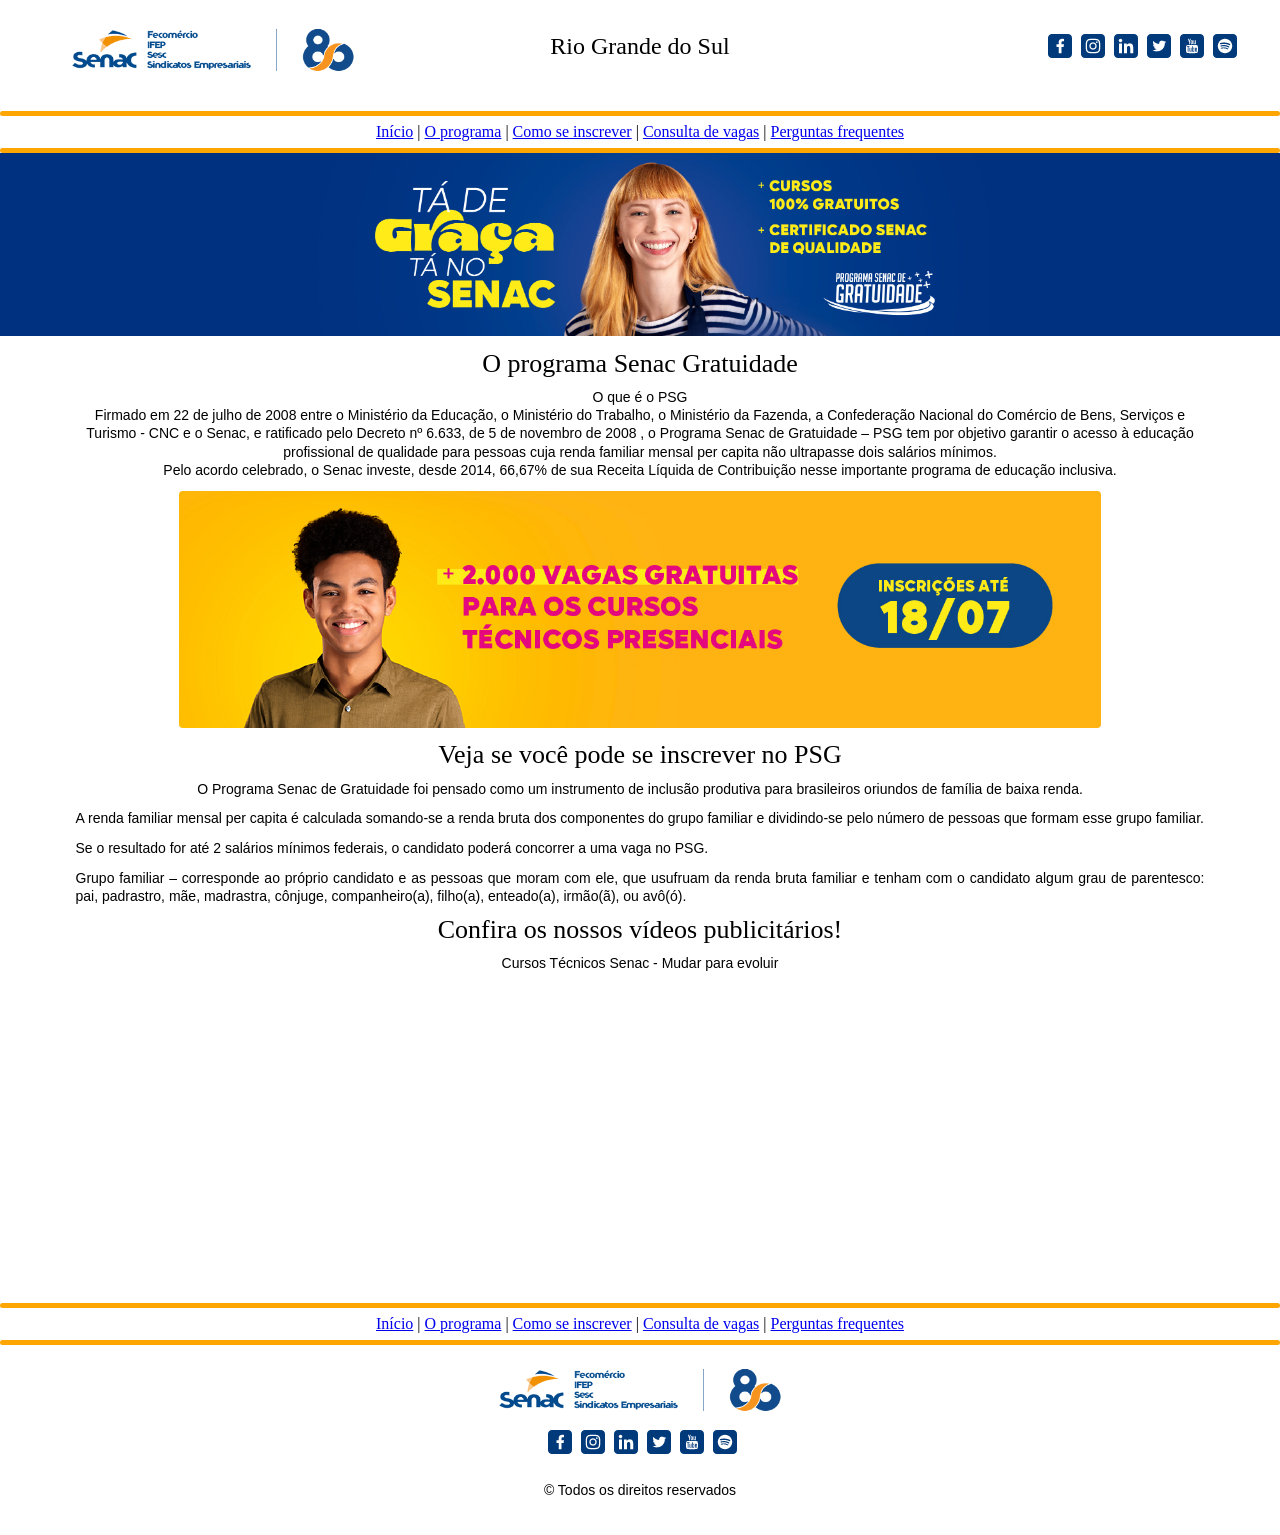
<file: index.html>
<!DOCTYPE html>
<html lang="pt-br">

<head>
    <title>Programa Senac Gratuidade</title>
    <meta charset="UTF-8" />
    <meta name="viewport" content="width=device-width, 
    initial-scale=1" />
    <link rel="stylesheet" type="text/css" href="./css/reset.css" />
    <link rel="stylesheet" type="text/css" href="./css/estilo.css" />
    <link rel="stylesheet" type="text/css" href="./css/layout.css" />
    <link rel="shortcut icon" type="image/x-icon" href="./img/favicon.ico" />
</head>

<body>
    <!-- Cabeçalho do sistema-->
    <div id="corpo"><!-- Início da div corpo -->
        <div id="cabecalho"><!-- Início div cabecalho -->
            <div id="cabecalhoEsq"><!-- Início div cabecalhoEsq -->
                <p class="p1">
                    <a href="./index.html">
                        <img id="logoSenac" src="./img/logo_novo.png" alt="Logomarca Fecomércio, Sesc Senac"
                            title="Logomarca Fecomércio, Sesc Senac" />
                    </a>
                </p>
            </div><!-- Fim div cabecalhoEsq-->
            <div id="cabecalhoMeio"><!-- Início div cabecalhoMeio-->
                <p id="pCabecalhoMeio">
                    Rio Grande do Sul
                </p>
            </div><!-- Fim div cabecalhoMeio-->
            <div id="cabecalhoDir"><!-- Início div cabecalhoDir -->
                <p id="plink">
                    <a class="linkRedes" href="https://www.facebook.com/senacrsoficial" target="_blank">
                        <img class="imgRedes" src="./img/icon_facebook.png" alt="Rede social Facebbok"
                            title="Rede social Facebbok" />
                    </a>
                    <a class="linkRedes" href="https://www.instagram.com/senacrs/" target="_blank">
                        <img class="imgRedes" src="./img/icon_instagram.png" alt="Rede social Instagram"
                            title="Rede social Instagram" />
                    </a>
                    <a class="linkRedes" href="https://www.linkedin.com/school/senac-rs/posts/?feedView=all"
                        target="_blank">
                        <img class="imgRedes" src="./img/icon_linkedin.png" alt="Rede social Linkedin"
                            title="Rede social Linkedin" />
                    </a>
                    <a class="linkRedes" href="https://x.com/senacrs" target="_blank">
                        <img class="imgRedes" src="./img/icon_twitter.png" alt="Rede social X" title="Rede social X" />
                    </a>
                    <a class="linkRedes" href="https://www.youtube.com/senacrsoficial" target="_blank">
                        <img class="imgRedes" src="./img/icon_youtube.png" alt="Rede social Youtube"
                            title="Rede social Youtube" />
                    </a>
                    <a class="linkRedes" href="https://bit.ly/spotifysenacrs" target="_blank">
                        <img class="imgRedes" src="./img/icon_spotify.png" alt="Rede social Spotify"
                            title="Rede social Spotify" />
                    </a>
                </p>
            </div><!-- Fim div cabecalhoDir-->
        </div><!-- Fim div cabecalho-->
        <div id="divMenu"><!-- Início divMenu -->
            <hr class="hr1" />

            <!-- Menu do sistema-->
            <h1 class="h1">
                <a href="./index.html">Início</a> |
                <a href="./pages/oprograma.html"> O programa</a> |
                <a href="./pages/inscrever.html">Como se inscrever</a> |
                <a href="./pages/consulta.html">Consulta de vagas</a> |
                <a href="./pages/perguntas.html">Perguntas frequentes</a>
            </h1>
            <hr id="hr2" />
        </div><!-- Fim divMenu -->
        <div id="divMeio"><!-- Início divMeio -->
            <div id="divMeioSuperior"><!-- Início divMeioSuperior -->
                <img id="imgBanner" src="./img/banner_programa.jpg" alt="Banner do Senac gratuidade"
                    title="Banner do programa Senac Gratuidade" />
            </div><!-- Fim divMeioSuperior -->
            <div id="divMeioCentro"><!-- Início divMeioCentro -->

                <h2 class="h2">O programa Senac Gratuidade</h2>

                <p class="pText">
                    O que é o PSG
                    <br />

                    Firmado em 22 de julho de 2008 entre o Ministério da Educação, o Ministério do Trabalho, o
                    Ministério da
                    Fazenda, a Confederação Nacional do Comércio de Bens, Serviços e Turismo - CNC e o Senac, e
                    ratificado
                    pelo
                    Decreto nº 6.633, de 5 de novembro de 2008 , o Programa Senac de Gratuidade – PSG tem por objetivo
                    garantir
                    o acesso à educação profissional de qualidade para pessoas cuja renda familiar mensal per capita não
                    ultrapasse dois salários mínimos.
                    <br />
                    Pelo acordo celebrado, o Senac investe, desde 2014, 66,67% de sua Receita Líquida de Contribuição
                    nesse
                    importante programa de educação inclusiva.

                </p>
                <p class="p1">
                    <img id="imgBannerPsg" src="./img/card_cursos.jpg" alt="Banner cursos gratuitos"
                        title="Banner cursos gratuitos" />
                </p>
                <h1 class="h2">Veja se você pode se inscrever no PSG</h1>
                <p class="pText">
                    O Programa Senac de Gratuidade foi pensado como um instrumento de inclusão produtiva para
                    brasileiros
                    oriundos
                    de família de baixa renda.
                </p>
                <p class="pJustify">
                    A renda familiar mensal per capita é calculada somando-se a renda bruta dos componentes do grupo
                    familiar e
                    dividindo-se pelo número de pessoas que formam esse grupo familiar.
                </p>
                <p class="pJustify">
                    Se o resultado for até 2 salários mínimos federais, o candidato poderá concorrer a uma vaga no PSG.
                </p>
                <p class="pJustify">
                    Grupo familiar – corresponde ao próprio candidato e as pessoas que moram com ele, que usufruam da
                    renda
                    bruta
                    familiar e tenham com o candidato algum grau de parentesco: pai, padrastro, mãe, madrastra, cônjuge,
                    companheiro(a), filho(a), enteado(a), irmão(ã), ou avô(ó).
                </p>
                <!-- Vídeos do youtube no sistema-->
                <h2 class="h2">Confira os nossos vídeos publicitários!</h2>
                <p class="pText">
                    Cursos Técnicos Senac - Mudar para evoluir
                    <br />
                    <iframe id="iframeYoutube" src="https://www.youtube.com/embed/XNVjhHh3INA?si=nR-vV1JuNKjP0PYn"
                        title="YouTube video player" frameborder="0"></iframe>
                </p>
            </div><!-- Fim divMeioCentro-->
        </div><!-- Fim divMeio-->
        <div id="divMenuFooter"><!-- Início divMenuFooter -->
            <hr class="hr1" />
            <h2 class="h1">
                <a href="./index.html">Início</a> |
                <a href="./pages/oprograma.html"> O programa</a> |
                <a href="./pages/inscrever.html">Como se inscrever</a> |
                <a href="./pages/consulta.html">Consulta de vagas</a> |
                <a href="./pages/perguntas.html">Perguntas frequentes</a>
            </h2>
            <hr class="hr1" />
        </div><!-- Fim divMenuFooter-->
        <div id="divFooter"><!-- Início divFooter -->
            <p class="p1">
                <img id="logoSenac" src="./img/logo_novo.png" alt="Logomarca Senacrs" title="Logomarca Senacrs" />
            </p>
            <p class="p1">
                <a class="linkRedes" href="https://www.facebook.com/senacrsoficial" target="_blank">
                    <img class="imgRedes" src="./img/icon_facebook.png" alt="Rede social Facebbok"
                        title="Rede social Facebbok" />
                </a>
                <a class="linkRedes" href="https://www.instagram.com/senacrs/" target="_blank">
                    <img class="imgRedes" src="./img/icon_instagram.png" alt="Rede social Instagram"
                        title="Rede social Instagram" />
                </a>
                <a class="linkRedes" href="https://www.linkedin.com/school/senac-rs/posts/?feedView=all"
                    target="_blank">
                    <img class="imgRedes" src="./img/icon_linkedin.png" alt="Rede social Linkedin"
                        title="Rede social Linkedin" />
                </a>
                <a class="linkRedes" href="https://x.com/senacrs" target="_blank">
                    <img class="imgRedes" src="./img/icon_twitter.png" alt="Rede social X" title="Rede social X" />
                </a>
                <a class="linkRedes" href="https://www.youtube.com/senacrsoficial" target="_blank">
                    <img class="imgRedes" src="./img/icon_youtube.png" alt="Rede social Youtube"
                        title="Rede social Youtube" />
                </a>
                <a class="linkRedes" href="https://bit.ly/spotifysenacrs" target="_blank">
                    <img class="imgRedes" src="./img/icon_spotify.png" alt="Rede social Spotify"
                        title="Rede social Spotify" />
                </a>
            </p>
            <p id="pDireitos">
                © Todos os direitos reservados
            </p>
        </div><!-- Fim divFooter-->
    </div><!-- Fim da div corpo -->
</body>

</html>
</file>
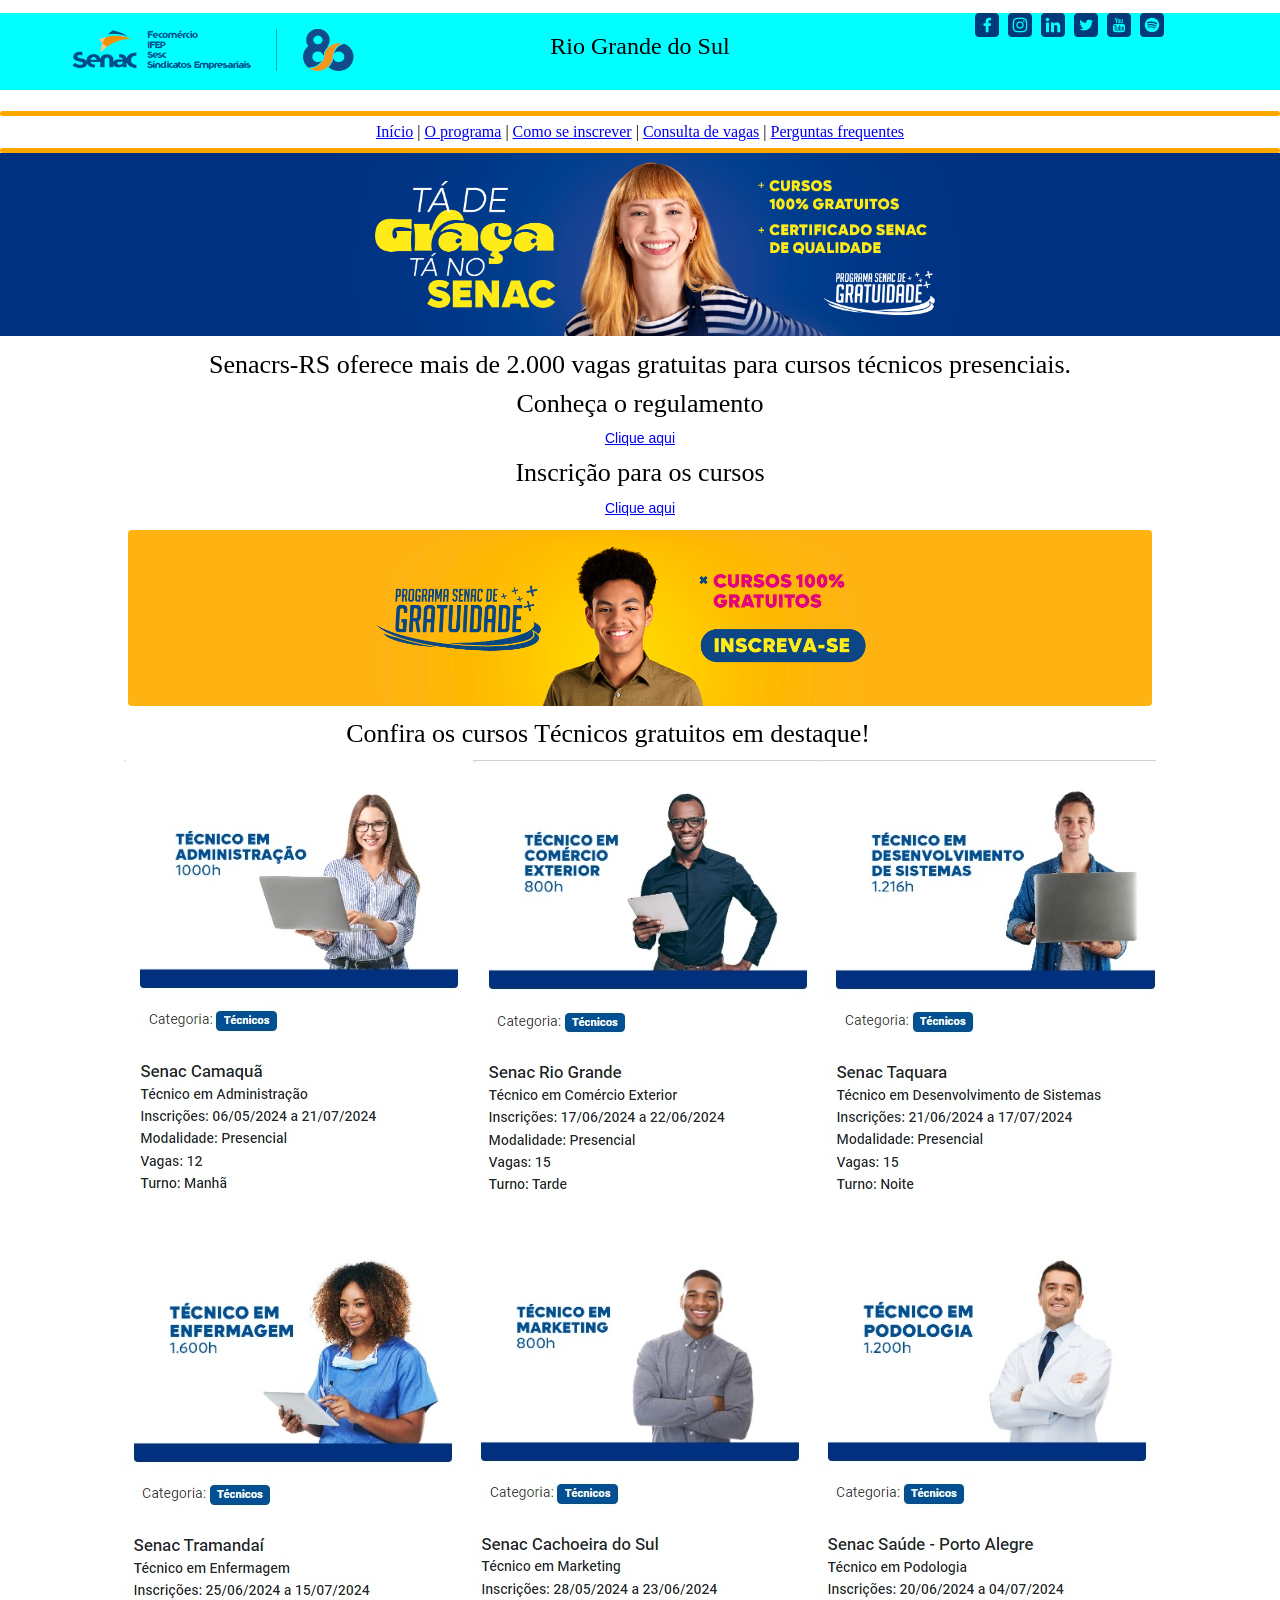
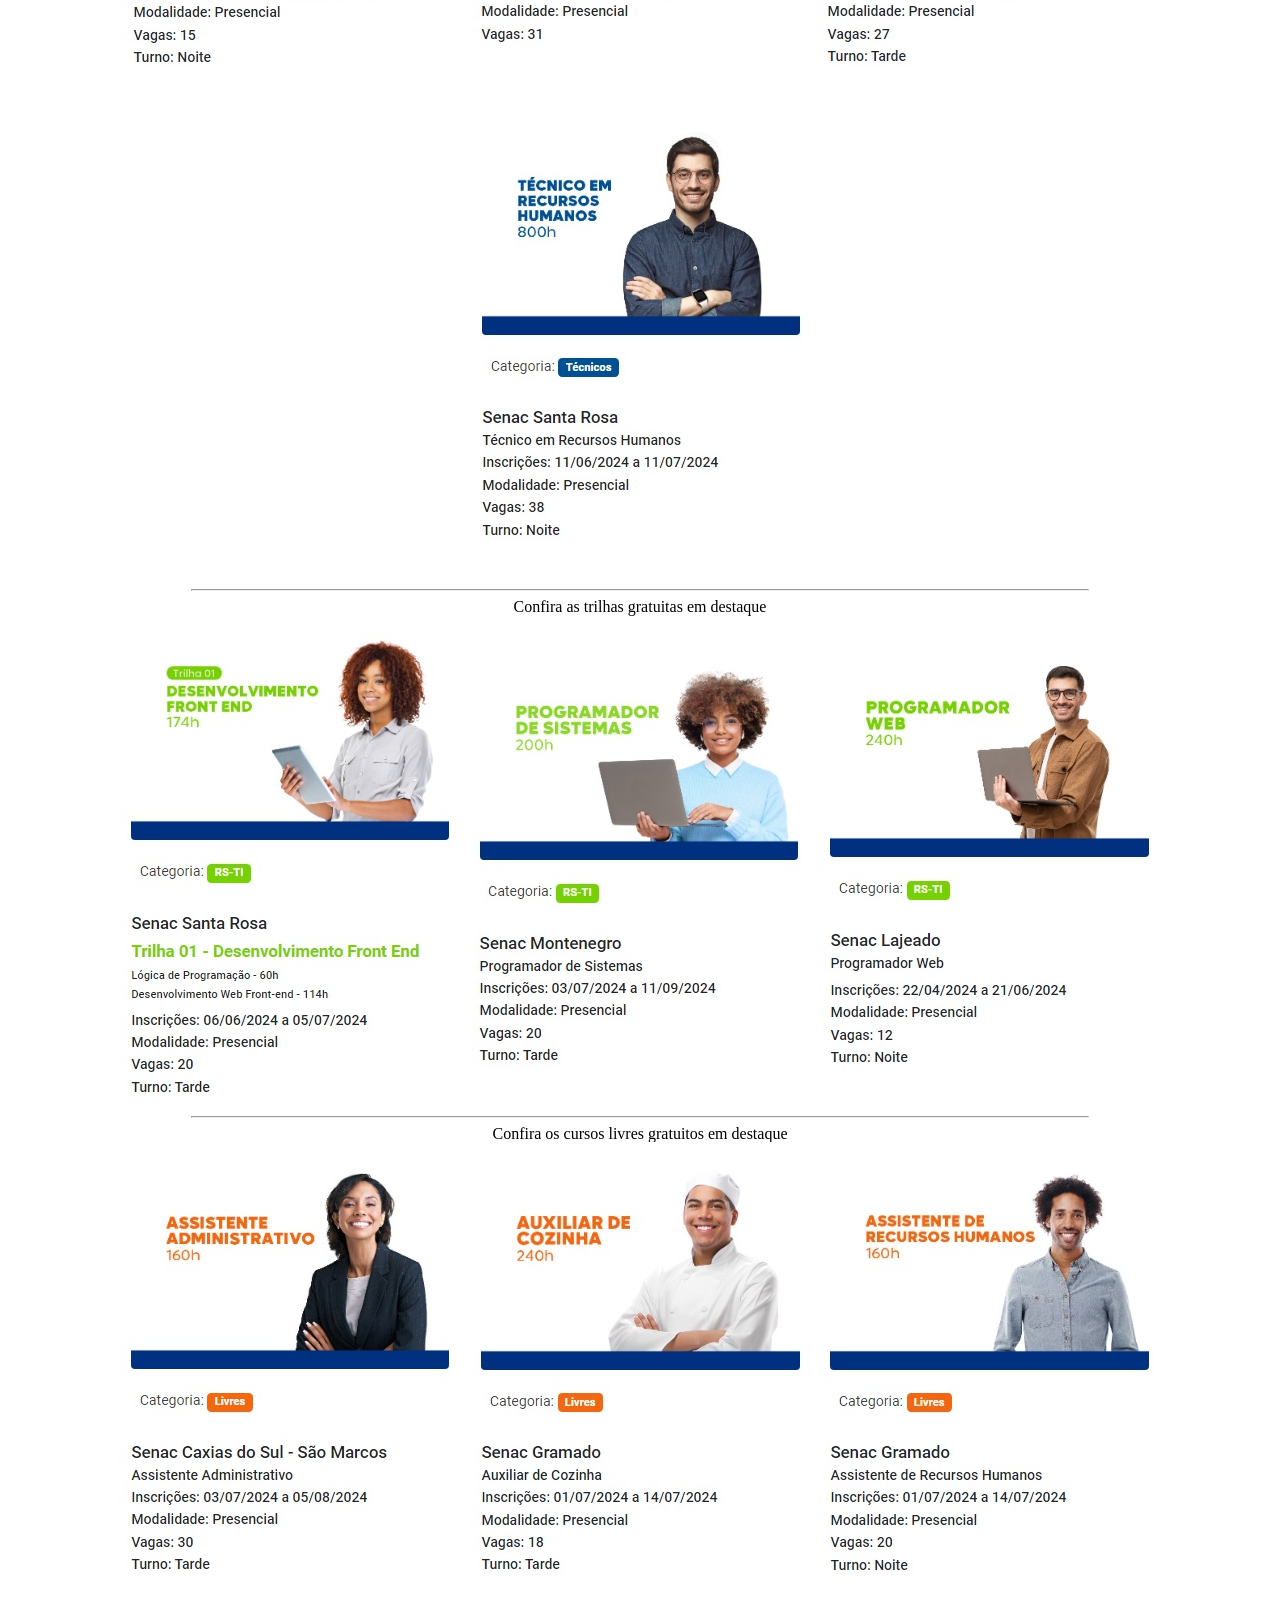
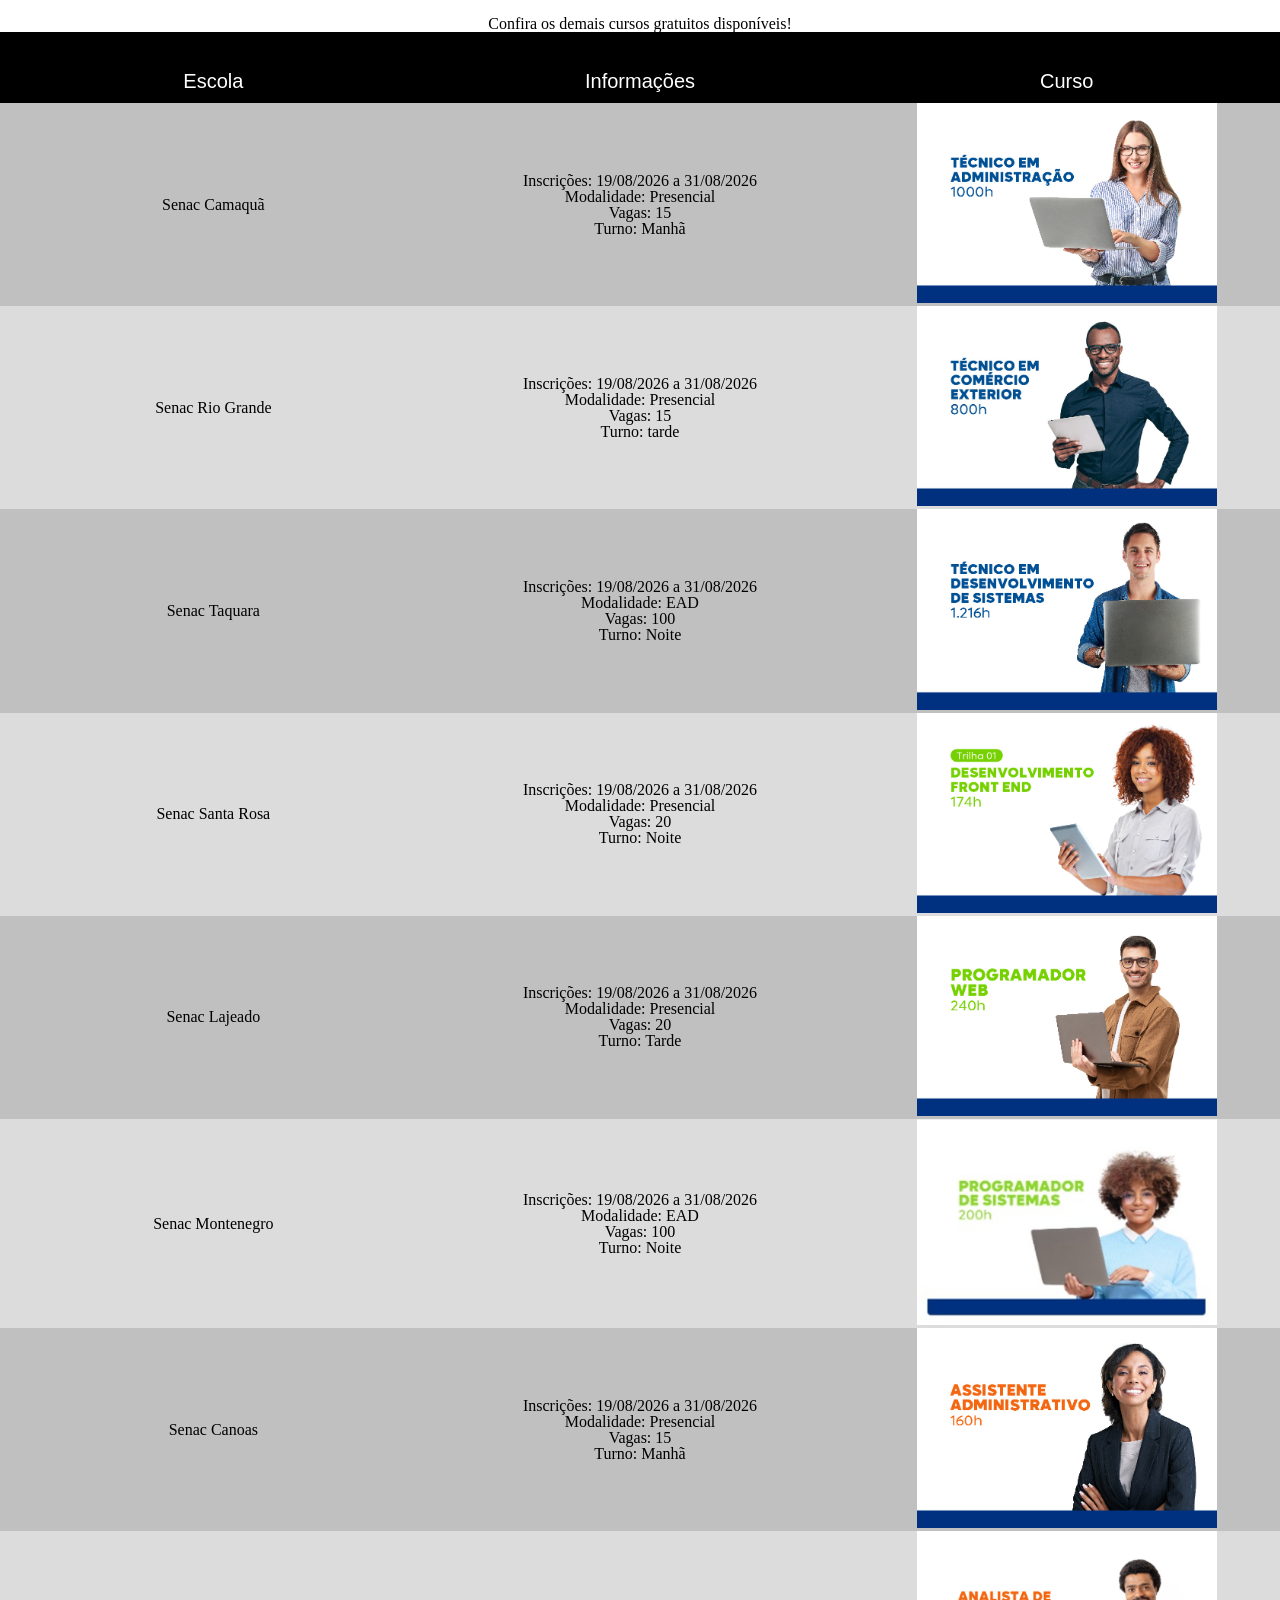
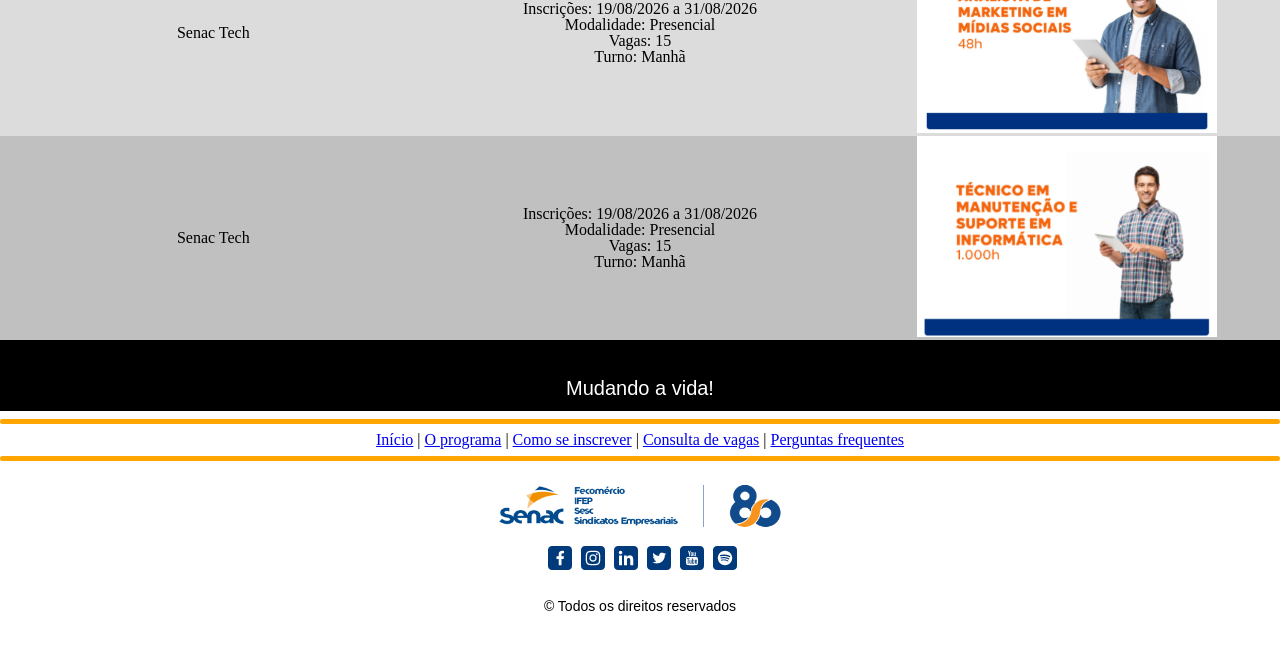
<file: pages/consulta.html>
<!DOCTYPE html>
<html lang="pt-br">

<head>
    <title>Programa Senac Gratuidade</title>
    <meta charset="UTF-8" />
    <meta name="viewport" content="width=device-width, 
    initial-scale=1" />
    <link rel="stylesheet" type="text/css" href="../css/reset.css" />
    <link rel="stylesheet" type="text/css" href="../css/estilo.css" />
    <link rel="stylesheet" type="text/css" href="../css/layout2.css" />
    <link rel="stylesheet" href="../css/tcursos.css">
    <link rel="shortcut icon" type="image/x-icon" href="../img/favicon.ico" />
</head>

<body>
    <main>
        <header>
            <section id="cabecalho">
                <div id="cabecalhoEsq"><!-- Inicio div cabecalhoEsq-->
                    <p class="p1">
                        <a href="../index.html">
                            <img id="logoSenac" src="../img/logo_novo.png" alt="Logomarca Fecomércio, Sesc Senac"
                                title="Logomarca Fecomércio, Sesc Senac" />
                        </a>
                    </p>
                </div><!-- Fim div cabecalhoEsq-->
                <div id="cabecalhoMeio"><!-- Inicio div cabecalhoMeio-->
                    <p id="pCabecalhoMeio">
                        Rio Grande do Sul
                    </p>
                </div><!-- Fim div cabecalhoMeio-->
                <div id="cabecalhoDir"><!-- Inicio div cabecalhoDir-->
                    <p class="p1">
                        <a class="linkRedes" href="https://www.facebook.com/senacrsoficial" target="_blank">
                            <img class="imgRedes" src="../img/icon_facebook.png" alt="Rede social Facebbok"
                                title="Rede social Facebbok" />
                        </a>
                        <a class="linkRedes" href="https://www.instagram.com/senacrs/" target="_blank">
                            <img class="imgRedes" src="../img/icon_instagram.png" alt="Rede social Instagram"
                                title="Rede social Instagram" />
                        </a>
                        <a class="linkRedes" href="https://www.linkedin.com/school/senac-rs/posts/?feedView=all"
                            target="_blank">
                            <img class="imgRedes" src="../img/icon_linkedin.png" alt="Rede social Linkedin"
                                title="Rede social Linkedin" />
                        </a>
                        <a class="linkRedes" href="https://x.com/senacrs" target="_blank">
                            <img class="imgRedes" src="../img/icon_twitter.png" alt="Rede social X"
                                title="Rede social X" />
                        </a>
                        <a class="linkRedes" href="https://www.youtube.com/senacrsoficial" target="_blank">
                            <img class="imgRedes" src="../img/icon_youtube.png" alt="Rede social Youtube"
                                title="Rede social Youtube" />
                        </a>
                        <a class="linkRedes" href="https://bit.ly/spotifysenacrs" target="_blank">
                            <img class="imgRedes" src="../img/icon_spotify.png" alt="Rede social Spotify"
                                title="Rede social Spotify" />
                        </a>
                    </p>
                </div><!-- Fim div cabecalhoDir-->
            </section>
        </header>
        <hr class="hr1" />
        <!-- Menu do sistema-->
        <nav id="navSup">
            <h1 class="h1">
                <a href="../index.html">Início</a> |
                <a href="./oprograma.html"> O programa</a> |
                <a href="./inscrever.html">Como se inscrever</a> |
                <a href="./consulta.html">Consulta de vagas</a> |
                <a href="./perguntas.html">Perguntas frequentes</a>
            </h1>
        </nav>
        <hr id="hr2" />
        <section id="sectionMeio"><!--Inicio sectionMeio-->
            <article id="articleBannerSup"><!--Inicio articleBannerSup-->
                <img id="imgBanner" src="../img/banner_programa.jpg" alt="Banner do Senac gratuidade"
                    title="Banner do programa Senac Gratuidade" />
            </article><!--Fim articleBannerSup-->
            <article id="articleInformacoesSup"><!--Inicio articleInformacoesSup-->
                <h1 class="h2">
                    Senacrs-RS oferece mais de 2.000 vagas gratuitas para cursos técnicos presenciais.
                </h1>
                <h2 class="h2">
                    Conheça o regulamento
                </h2>
                <p class="pText">
                    <a href="../pdf/regulamento.pdf" target="_blank">
                        Clique aqui
                    </a>
                </p>
                <h2 class="h2">
                    Inscrição para os cursos
                </h2>
                <p class="pText">
                    <a href="https://apsweb.senacrs.com.br/modulos/vestibular/" target="_blank">
                        Clique aqui
                    </a>
                </p>
            </article><!--Fim articleInformacoesSup-->
            <article id="articleBannerPsg"><!--Inicio articleBannerPsg-->
                <p class="p1">
                    <img id="imgBannerPsg" src="../img/banner_cursos_novo.jpeg" alt="Banner cursos gratuitos"
                        title="Banner cursos gratuitos" />
                </p>
            </article><!--Fim articleBannerPsg-->
            <article class="articleCursos"><!--Inicio articleCursos-->
                <div class="divTextCursos"><!--Inicio divTextCursos-->
                    <h1 class="h2">
                        Confira os cursos Técnicos gratuitos em destaque!
                    </h1>
                </div><!--Fim divTextCursos-->
                <div class="divCardCursos"><!--Inicio divCardCursos-->
                    <div class="divCursos"><!--Inicio divCursos-->
                        <p class="p1">
                            <img src="../img/tec_adm.jpg" alt="Técnico em administração"
                                title="Técnico em administração" />
                        </p>
                    </div><!--Fim divCursos-->
                    <div class="divCursos"><!--Inicio divCursos-->
                        <p class="p1">
                            <img src="../img/tec_comer.jpg" alt="Técnico em comércio exterior"
                                title="Técnico em comércio exterior" />
                        </p>
                    </div><!--Fim divCursos-->
                    <div class="divCursos"><!--Inicio divCursos-->
                        <p class="p1">
                            <img src="../img/tec_dev.jpg" alt="Técnico em desenvolvimento de sistemas"
                                title="Técnico em desenvolvimento de sistemas" />
                        </p>
                    </div><!--Fim divCursos-->

                    <div class="divCursos"><!--Inicio divCursos-->
                        <p class="p1">
                            <img src="../img/tec_enf.jpg" alt="Técnico em enfermagem" title="Técnico em enfermagem" />
                        </p>
                    </div><!--Fim divCursos-->

                    <div class="divCursos"><!--Inicio divCursos-->
                        <p class="p1">
                            <img src="../img/tec_mark.jpg" alt="Técnico em marketing" title="Técnico em marketing" />
                        </p>
                    </div><!--Fim divCursos-->
                    <div class="divCursos"><!--Inicio divCursos-->
                        <p class="p1">
                            <img src="../img/tec_podo.jpg" alt="Técnico em podologia" title="Técnico em podologia" />
                        </p>
                    </div><!--Fim divCursos-->
                    <div class="divCursos"><!--Inicio divCursos-->
                        <p class="p1">
                            <img src="../img/tec_recur.jpg" alt="Técnico em recursos humanos" title="Técnico em recursos humanos" />
                        </p>
                    </div><!--Fim divCursos-->

                </div><!--Fim divCardCursos-->

            </article><!--Fim articleCursos-->
            <hr width="70%" align="center" />
            <h1 align="center">
                Confira as trilhas gratuitas em destaque
            </h1>
            <p align="center">
                <img src="../img/trilha_dev_front.jpg" alt="Trilha desenvolvimento front-end"
                    title="Trilha desenvolvimento front-end" />
                <img src="../img/trilha_pro_sis.jpg" alt="Trilha programador de sistemas"
                    title="Trilha programador de sistemas" />
                <img src="../img/trilha_prog_web.jpg" alt="Trilha programador web" title="Trilha programador web" />
            </p>
            <hr width="70%" align="center" />
            <h1 align="center">
                Confira os cursos livres gratuitos em destaque
            </h1>
            <p align="center">
                <img src="../img/livre_assis.jpg" alt="Curso de Assistente administrativo"
                    title="Curso de Assistente administrativo" />
                <img src="../img/livre_cozi.jpg" alt="Curso de Auxiliar de cozinha"
                    title="Curso de Auxiliar de cozinha" />
                <img src="../img/livre_recur.jpg" alt="Curso de assistente de recursos humanos"
                    title="Curso de assistente de recursos humanos" />
            </p>
            <!-- Colocando os demais cursos em uma tabela-->
            <h2 align="center">
                Confira os demais cursos gratuitos disponíveis!
            </h2>
            <article id="articleTabela"> 
                <div id="divTabela">
                    <table>
                        <!-- Começamos pelo cabeçalho da tabela-->
                        <thead>
                            <tr><!-- tr significa linha-->
                                <td class="tdHeaderFooter">
                                    <h3>Escola</h3>
                                </td>
                                <td class="tdHeaderFooter">
                                    <h3>Informações</h3>
                                </td>
                                <td class="tdHeaderFooter">
                                    <h3>Curso</h3>
                                </td>
                            </tr>
                        </thead>
                        <!-- Colocar informações no corpo da tabela-->
                        <tbody>
                            <tr>
                                <td class="tdHeadCont1">
                                    <h3 class="h3Td">Senac Camaquã</h3>
                                </td>
                                <td class="tdHeadCont1">
                                    <h3 class="h3Td">
                                        Inscrições: 19/08/2026 a 31/08/2026
                                        <br />
                                        Modalidade: Presencial
                                        <br />
                                        Vagas: 15
                                        <br />
                                        Turno: Manhã
                                    </h3>
                                </td>
                                <td class="tdHeadCont1">
                                    <img class="imgTabela" src="../img/tec_administracao.jpg" alt="Técnico em administração"
                                        title="Técnico em administração" />
                                </td>
                            </tr>
                            <tr>
                                <td class="tdHeadCont2">
                                    <h3 class="h3Td">Senac Rio Grande</h3>
                                </td>
                                <td class="tdHeadCont2">
                                    <h3 class="h3Td">
                                        Inscrições: 19/08/2026 a 31/08/2026
                                        <br />
                                        Modalidade: Presencial
                                        <br />
                                        Vagas: 15
                                        <br />
                                        Turno: tarde
                                    </h3>
                                </td>
                                <td class="tdHeadCont2">
                                    <img class="imgTabela" src="../img/tec_comercio.jpg" alt="Técnico em comércio exterior"
                                        title="Técnico em comércio exterior" />
                                </td>
                            </tr>
                            <tr>
                                <td class="tdHeadCont1">
                                    <h3 class="h3Td">Senac Taquara</h3>
                                </td>
                                <td class="tdHeadCont1">
                                    <h3 class="h3Td">
                                        Inscrições: 19/08/2026 a 31/08/2026
                                        <br />
                                        Modalidade: EAD
                                        <br />
                                        Vagas: 100
                                        <br />
                                        Turno: Noite
                                    </h3>
                                </td>
                                <td class="tdHeadCont1">
                                    <img class="imgTabela" src="../img/tec_dev_sistemas.jpg" alt="Técnico em desenvolvimento de sistemas"
                                        title="Técnico em desenvolvimento de sistemas" width="300" height="auto" />
                                </td>
                            </tr>
                            <tr>
                                <td class="tdHeadCont2">
                                    <h3 class="h3Td">Senac Santa Rosa</h3>
                                </td>
                                <td class="tdHeadCont2">
                                    <h3 class="h3Td">
                                        Inscrições: 19/08/2026 a 31/08/2026
                                        <br />
                                        Modalidade: Presencial
                                        <br />
                                        Vagas: 20
                                        <br />
                                        Turno: Noite
                                    </h3>
                                </td>
                                <td class="tdHeadCont2">
                                    <img class="imgTabela" src="../img/trilha_dev.jpg" alt="Desenvolvimento front-end"
                                        title="Desenvolvimento front-end" />
                                </td>
                            </tr>
                            <tr>
                                <td class="tdHeadCont1">
                                    <h3 class="h3Td">Senac Lajeado</h3>
                                </td>
                                <td class="tdHeadCont1">
                                    <h3 class="h3Td">
                                        Inscrições: 19/08/2026 a 31/08/2026
                                        <br />
                                        Modalidade: Presencial
                                        <br />
                                        Vagas: 20
                                        <br />
                                        Turno: Tarde
                                    </h3>
                                </td>
                                <td class="tdHeadCont1">
                                    <img class="imgTabela" src="../img/trilha_web.jpg" alt="Programador Web" title="Programador Web" />
                                </td>
                            </tr>
                            <tr>
                                <td class="tdHeadCont2">
                                    <h3 class="h3Td">Senac Montenegro</h3>
                                </td>
                                <td class="tdHeadCont2">
                                    <h3 class="h3Td">
                                        Inscrições: 19/08/2026 a 31/08/2026
                                        <br />
                                        Modalidade: EAD
                                        <br />
                                        Vagas: 100
                                        <br />
                                        Turno: Noite
                                    </h3>
                                </td>
                                <td class="tdHeadCont2">
                                    <img class="imgTabela" src="../img/trilha_prog.png" alt="Programador de sistemas"
                                        title="Programador de sistemas" />
                                </td>
                            </tr>
                            <tr>
                                <td class="tdHeadCont1">
                                    <h3 class="h3Td">Senac Canoas</h3>
                                </td>
                                <td class="tdHeadCont1">
                                    <h3 class="h3Td">
                                        Inscrições: 19/08/2026 a 31/08/2026
                                        <br />
                                        Modalidade: Presencial
                                        <br />
                                        Vagas: 15
                                        <br />
                                        Turno: Manhã
                                    </h3>
                                </td>
                                <td class="tdHeadCont1">
                                    <img class="imgTabela" src="../img/trilha_assistente.jpg" alt="Assistente administrativo"
                                        title="Assistente administrativo" />
                                </td>
                            </tr>
                            <tr>
                                <td class="tdHeadCont2">
                                    <h3 class="h3Td">Senac Tech</h3>
                                </td>
                                <td class="tdHeadCont2">
                                    <h3 class="h3Td">
                                        Inscrições: 19/08/2026 a 31/08/2026
                                        <br />
                                        Modalidade: Presencial
                                        <br />
                                        Vagas: 15
                                        <br />
                                        Turno: Manhã
                                    </h3>
                                </td>
                                <td class="tdHeadCont2">
                                    <img class="imgTabela" src="../img/analista_marketing.png" alt="Analista de marketing"
                                        title="Analista de marketing" />
                                </td>
                            </tr>
                            <tr>
                                <td class="tdHeadCont1">
                                    <h3 class="h3Td">Senac Tech</h3>
                                </td>
                                <td class="tdHeadCont1">
                                    <h3 class="h3Td">
                                        Inscrições: 19/08/2026 a 31/08/2026
                                        <br />
                                        Modalidade: Presencial
                                        <br />
                                        Vagas: 15
                                        <br />
                                        Turno: Manhã
                                    </h3>
                                </td>
                                <td class="tdHeadCont1">
                                    <img class="imgTabela" src="../img/tec_manutencao.png" alt="Técnico em manutenção de computadores"
                                        title="Técnico em manutenção de computadores" />
                                </td>
                            </tr>
                        </tbody>
                        <!-- Rodapé da tabela-->
                        <tfoot>
                            <tr>
                                <td class="tdHeaderFooter" colspan="3">
                                    <h3>Mudando a vida!</h3>
                                </td>
                            </tr>
                        </tfoot>
                    </table>
                </div>
            </article>
        </section><!--Fim sectionMeio-->

        <hr class="hr1" />
        <h2 class="h1">
            <a href="../index.html">Início</a> |
            <a href="./.oprograma.html"> O programa</a> |
            <a href="./inscrever.html">Como se inscrever</a> |
            <a href="./consulta.html">Consulta de vagas</a> |
            <a href="./perguntas.html">Perguntas frequentes</a>
        </h2>
        <hr class="hr1" />
        <p class="p1">
            <img id="logoSenac" src="../img/logo_novo.png" alt="Logomarca Senacrs" title="Logomarca Senacrs" />
        </p>
        <p class="p1">
            <a class="linkRedes" href="https://www.facebook.com/senacrsoficial" target="_blank">
                <img class="imgRedes" src="../img/icon_facebook.png" alt="Rede social Facebbok"
                    title="Rede social Facebbok" />
            </a>
            <a class="linkRedes" href="https://www.instagram.com/senacrs/" target="_blank">
                <img class="imgRedes" src="../img/icon_instagram.png" alt="Rede social Instagram"
                    title="Rede social Instagram" />
            </a>
            <a class="linkRedes" href="https://www.linkedin.com/school/senac-rs/posts/?feedView=all" target="_blank">
                <img class="imgRedes" src="../img/icon_linkedin.png" alt="Rede social Linkedin"
                    title="Rede social Linkedin" />
            </a>
            <a class="linkRedes" href="https://x.com/senacrs" target="_blank">
                <img class="imgRedes" src="../img/icon_twitter.png" alt="Rede social X" title="Rede social X" />
            </a>
            <a class="linkRedes" href="https://www.youtube.com/senacrsoficial" target="_blank">
                <img class="imgRedes" src="../img/icon_youtube.png" alt="Rede social Youtube"
                    title="Rede social Youtube" />
            </a>
            <a class="linkRedes" href="https://bit.ly/spotifysenacrs" target="_blank">
                <img class="imgRedes" src="../img/icon_spotify.png" alt="Rede social Spotify"
                    title="Rede social Spotify" />
            </a>
        </p>
        <p id="pDireitos">
            © Todos os direitos reservados
        </p>
    </main>
</body>

</html>
</file>
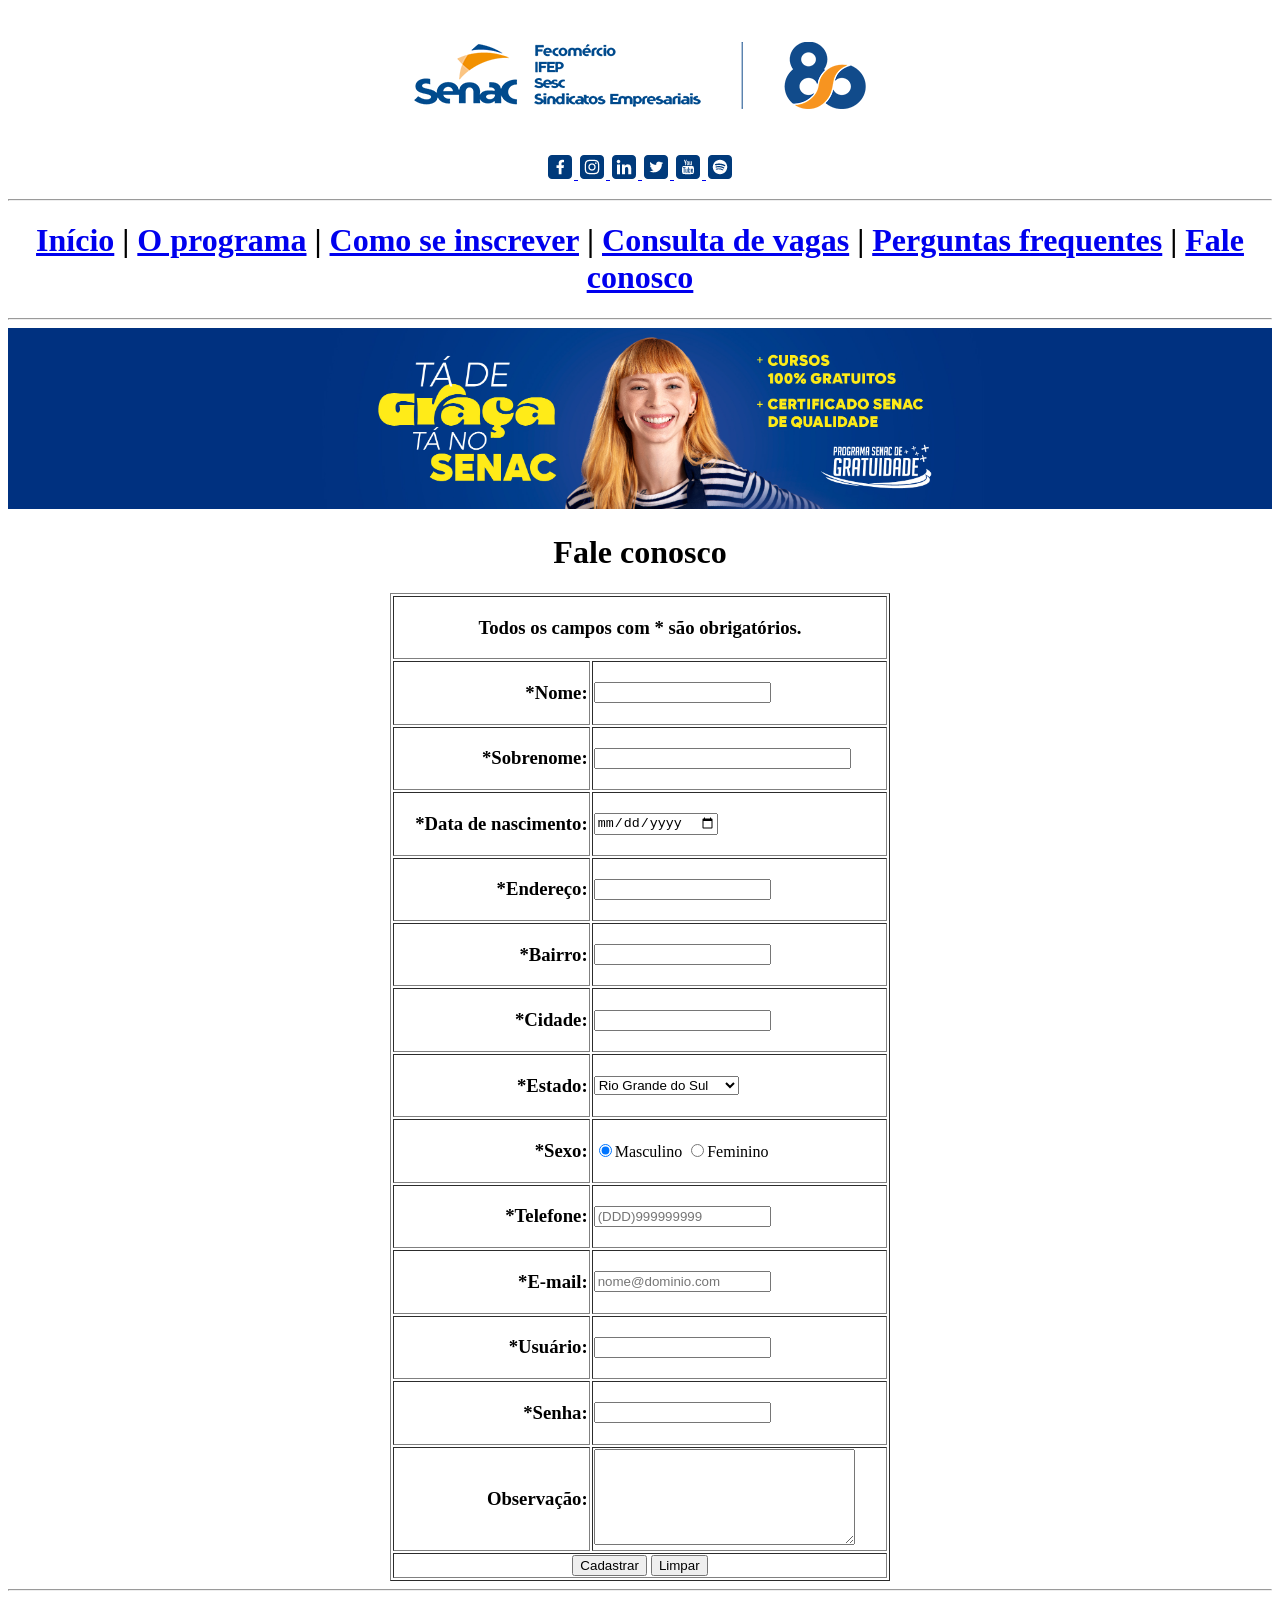
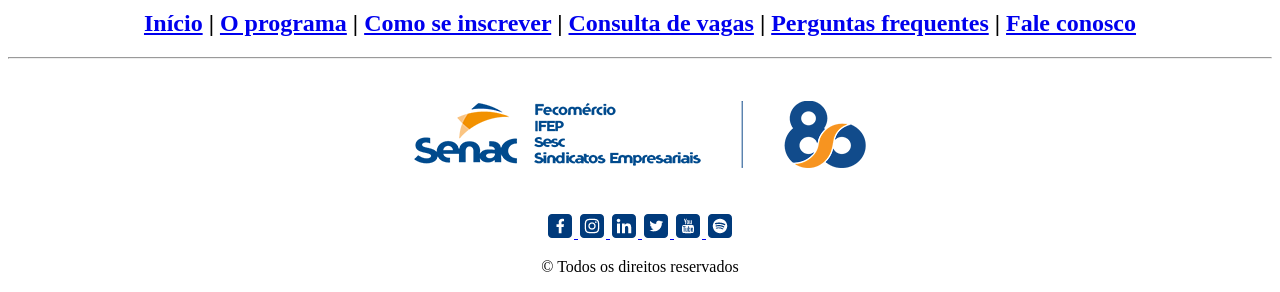
<file: pages/fale_conosco.html>
<!DOCTYPE html>
<html lang="pt-br">

<head>
    <title>Programa Senac Gratuidade</title>
    <meta charset="UTF-8" />
</head>

<body>
    <!-- Cabeçalho do sistema-->
    <p align="center">
        <a href="../index.html">
            <img src="../img/logo_novo.png" alt="Logomarca Fecomércio, Sesc Senac"
                title="Logomarca Fecomércio, Sesc Senac" />
        </a>
    </p>
    <p align="center">
        <a href="https://www.facebook.com/senacrsoficial" target="_blank">
            <img src="../img/icon_facebook.png" alt="Rede social Facebbok" title="Rede social Facebbok" hspace="2" />
        </a>
        <a href="https://www.instagram.com/senacrs/" target="_blank">
            <img src="../img/icon_instagram.png" alt="Rede social Instagram" title="Rede social Instagram" hspace="2" />
        </a>
        <a href="https://www.linkedin.com/school/senac-rs/posts/?feedView=all" target="_blank">
            <img src="../img/icon_linkedin.png" alt="Rede social Linkedin" title="Rede social Linkedin" hspace="2" />
        </a>
        <a href="https://x.com/senacrs" target="_blank">
            <img src="../img/icon_twitter.png" alt="Rede social X" title="Rede social X" hspace="2" />
        </a>
        <a href="https://www.youtube.com/senacrsoficial" target="_blank">
            <img src="../img/icon_youtube.png" alt="Rede social Youtube" title="Rede social Youtube" hspace="2" />
        </a>
        <a href="https://bit.ly/spotifysenacrs" target="_blank">
            <img src="../img/icon_spotify.png" alt="Rede social Spotify" title="Rede social Spotify" hspace="2" />
        </a>
    </p>
    <hr />
    <!-- Menu do sistema-->
    <h1 align="center">
        <a href="../index.html">Início</a> |
        <a href="./oprograma.html"> O programa</a> |
        <a href="./inscrever.html">Como se inscrever</a> |
        <a href="./consulta.html">Consulta de vagas</a> |
        <a href="./perguntas.html">Perguntas frequentes</a> |
        <a href="./fale_conosco.html">Fale conosco</a>
    </h1>
    <hr />
    <img src="../img/banner_programa.jpg" width="100%" height="auto" alt="Banner do Senac gratuidade"
        title="Banner do programa Senac Gratuidade" />

    <h1 align="center">Fale conosco</h1>
    <form action="../index.html" method="post">
        <table align="center" width="500" height="auto" border="1">
            <thead>
                <tr>
                    <td colspan="2" align="center">
                        <h3>
                            Todos os campos com * são obrigatórios.
                        </h3>
                    </td>
                </tr>
            </thead>
            <tbody>
                <tr>
                    <td align="right">
                        <h3>*Nome:</h3>
                    </td>
                    <td align="left">
                        <input type="text" name="nome" required maxlength="50" />
                    </td>
                </tr>
                <tr>
                    <td align="right">
                        <h3>*Sobrenome:</h3>
                    </td>
                    <td align="left">
                        <input type="text" name="sobrenome" required 
                        size="30" maxlength="50" />
                    </td>
                </tr>
                <tr>
                    <td align="right">
                        <h3>*Data de nascimento:</h3>
                    </td>
                    <td align="left">
                        <input type="date" name="datanasc" required/>
                    </td>
                </tr>
                <tr>
                    <td align="right">
                        <h3>*Endereço:</h3>
                    </td>
                    <td align="left">
                        <input type="text" name="endereco" required maxlength="100"/>
                    </td>
                </tr>
                <tr>
                    <td align="right">
                        <h3>*Bairro:</h3>
                    </td>
                    <td align="left">
                        <input type="text" name="bairro" required maxlength="50"/>
                    </td>
                </tr>
                <tr>
                    <td align="right">
                        <h3>*Cidade:</h3>
                    </td>
                    <td align="left">
                        <input type="text" name="cidade" required maxlength="50"/>
                    </td>
                </tr>
                <tr>
                    <td align="right">
                        <h3>*Estado:</h3>
                    </td>
                    <td align="left">
                        <select name="estado" required>
                            <option value="AC">Acre</option>
                            <option value="AL">Alagoas</option>
                            <option value="AP">Amapá</option>
                            <option value="AM">Amazonas</option>
                            <option value="BA">Bahia</option>
                            <option value="CE">Ceará</option>
                            <option value="DF">Distrito Federal</option>
                            <option value="ES">Espírito Santo</option>
                            <option value="GO">Goiás</option>
                            <option value="MA">Maranhão</option>
                            <option value="MT">Mato Grosso</option>
                            <option value="MS">Mato Grosso do Sul</option>
                            <option value="MG">Minas Gerais</option>
                            <option value="PA">Pará</option>
                            <option value="PB">Paraíba</option>
                            <option value="PR">Paraná</option>
                            <option value="PE">Pernambuco</option>
                            <option value="PI">Piauí</option>
                            <option value="RJ">Rio de Janeiro</option>
                            <option value="RN">Rio Grande do Norte</option>
                            <option value="RS" selected>Rio Grande do Sul</option>
                            <option value="RO">Rondônia</option>
                            <option value="RR">Roraima</option>
                            <option value="SC">Santa Catarina</option>
                            <option value="SP">São Paulo</option>
                            <option value="SE">Sergipe</option>
                            <option value="TO">Tocantins</option>                            
                        </select>
                    </td>
                </tr>
                <tr>
                    <td align="right">
                        <h3>*Sexo:</h3>
                    </td>
                    <td align="left">
                        <input type="radio" name="sexo" value="M" checked />Masculino
                        <input type="radio" name="sexo" value="F"/>Feminino
                    </td>
                </tr>
                <tr>
                    <td align="right">
                        <h3>*Telefone:</h3>
                    </td>
                    <td align="left">
                        <input type="tel" name="telefone" required maxlength="11" 
                        placeholder="(DDD)999999999" />
                    </td>
                </tr>
                <tr>
                    <td align="right">
                        <h3>*E-mail:</h3>
                    </td>
                    <td align="left">
                        <input type="email" name="email" required maxlength="50" 
                        placeholder="nome@dominio.com" />
                    </td>
                </tr>
                <tr>
                    <td align="right">
                        <h3>*Usuário:</h3>
                    </td>
                    <td align="left">
                        <input type="text" name="usuario" required maxlength="50" />
                    </td>
                </tr>
                <tr>
                    <td align="right">
                        <h3>*Senha:</h3>
                    </td>
                    <td align="left">
                        <input type="password" name="senha" required maxlength="50" />
                    </td>
                </tr>
                <tr>
                    <td align="right">
                        <h3>Observação:</h3>
                    </td>
                    <td align="left">
                        <textarea name="obs" rows="6" cols="30">
                        </textarea>
                    </td>
                </tr>       

            </tbody>
            <tfoot>
                <tr>
                    <td align="center" colspan="2">
                        <input type="submit" name="enviar" value="Cadastrar" />
                        <input type="reset" name="limpar" value="Limpar" />                        
                    </td>
                </tr>
            </tfoot>
        </table>

    </form>



    <hr />
    <h2 align="center">
        <a href="../index.html">Início</a> |
        <a href="./oprograma.html"> O programa</a> |
        <a href="./inscrever.html">Como se inscrever</a> |
        <a href="./consulta.html">Consulta de vagas</a> |
        <a href="./perguntas.html">Perguntas frequentes</a> |
        <a href="./fale_conosco.html">Fale conosco</a>
    </h2>
    <hr />
    <p align="center">
        <img src="../img/logo_novo.png" alt="Logomarca Senacrs" title="Logomarca Senacrs" />
    </p>
    <p align="center">
        <a href="https://www.facebook.com/senacrsoficial" target="_blank">
            <img src="../img/icon_facebook.png" alt="Rede social Facebbok" title="Rede social Facebbok" hspace="2" />
        </a>
        <a href="https://www.instagram.com/senacrs/" target="_blank">
            <img src="../img/icon_instagram.png" alt="Rede social Instagram" title="Rede social Instagram" hspace="2" />
        </a>
        <a href="https://www.linkedin.com/school/senac-rs/posts/?feedView=all" target="_blank">
            <img src="../img/icon_linkedin.png" alt="Rede social Linkedin" title="Rede social Linkedin" hspace="2" />
        </a>
        <a href="https://x.com/senacrs" target="_blank">
            <img src="../img/icon_twitter.png" alt="Rede social X" title="Rede social X" hspace="2" />
        </a>
        <a href="https://www.youtube.com/senacrsoficial" target="_blank">
            <img src="../img/icon_youtube.png" alt="Rede social Youtube" title="Rede social Youtube" hspace="2" />
        </a>
        <a href="https://bit.ly/spotifysenacrs" target="_blank">
            <img src="../img/icon_spotify.png" alt="Rede social Spotify" title="Rede social Spotify" hspace="2" />
        </a>
    </p>
    <p align="center">
        © Todos os direitos reservados
    </p>
</body>

</html>
</file>
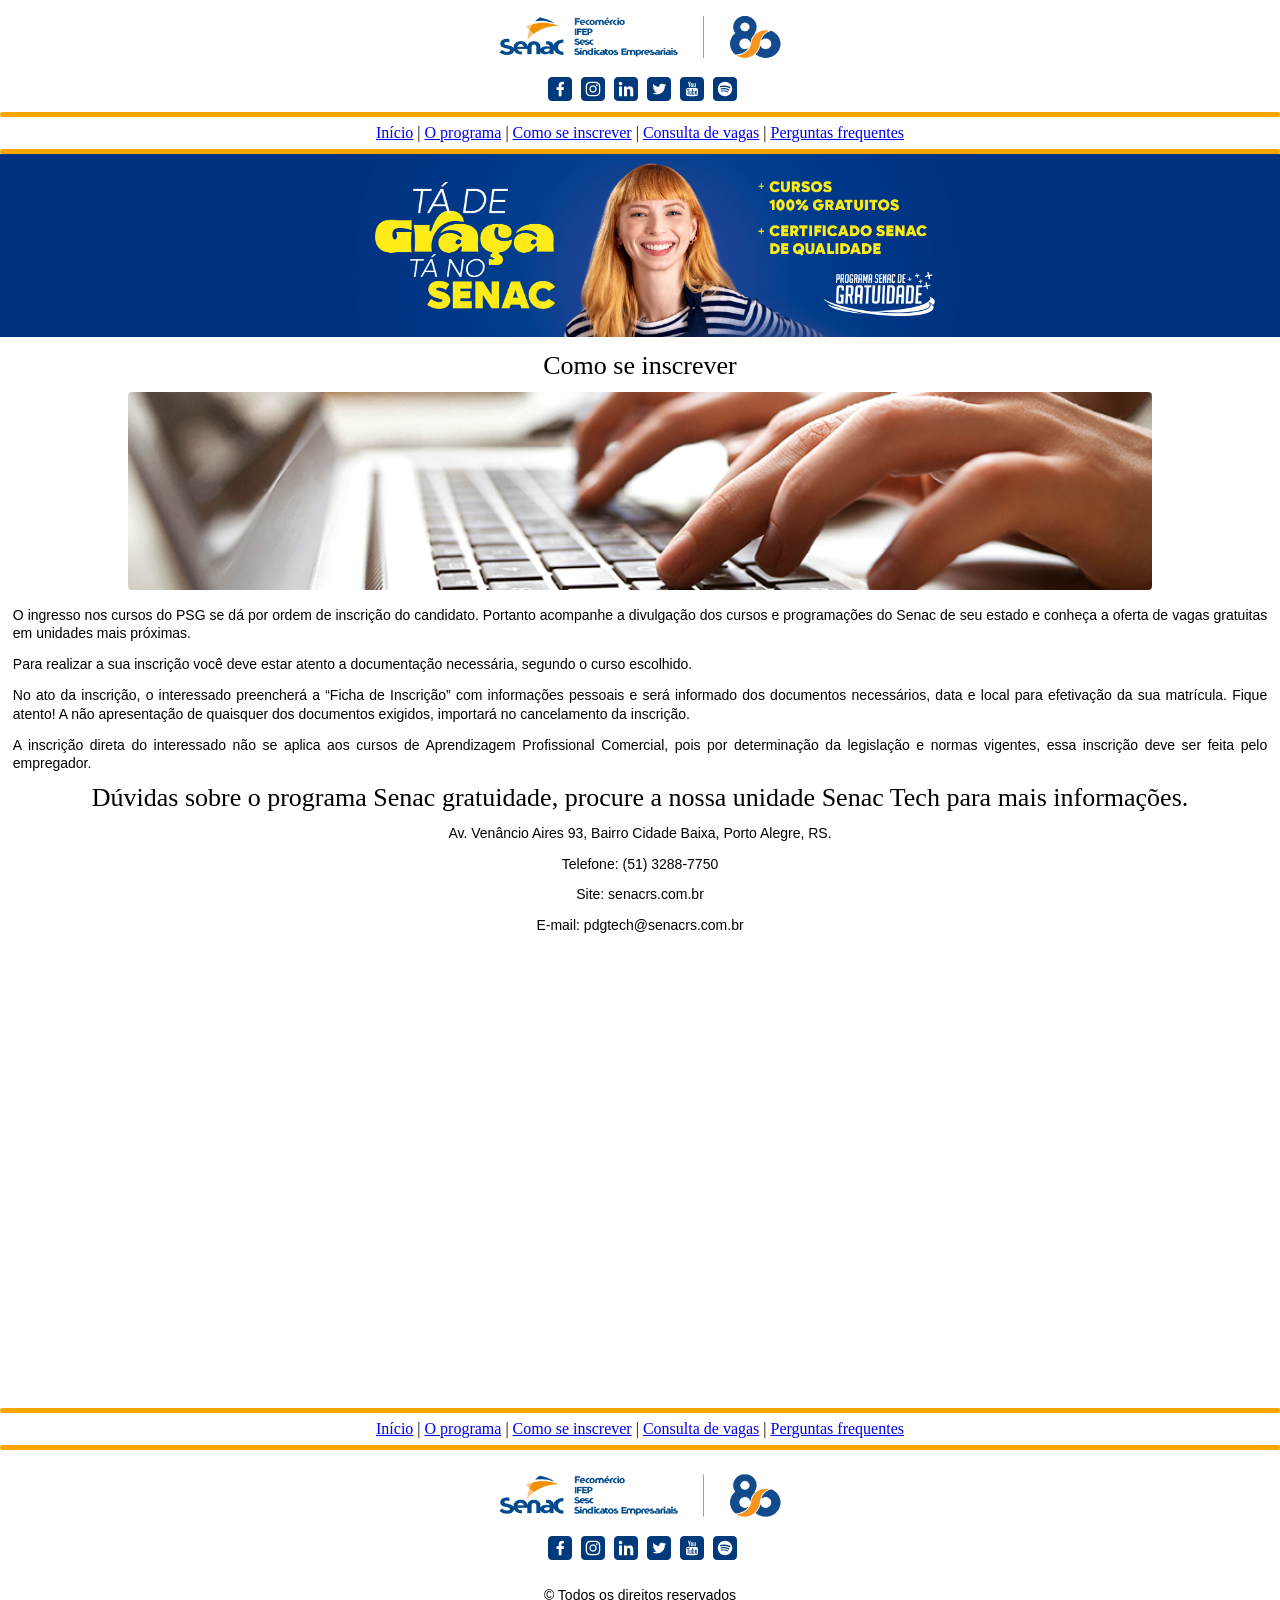
<file: pages/inscrever.html>
<!DOCTYPE html>
<html lang="pt-br">

<head>
    <title>Programa Senac Gratuidade</title>
    <meta charset="UTF-8" />
    <meta name="viewport" content="width=device-width, 
    initial-scale=1" />
    <link rel="stylesheet" type="text/css" href="../css/reset.css" />
    <link rel="stylesheet" type="text/css" href="../css/estilo.css" />
    <link rel="shortcut icon" type="image/x-icon" href="../img/favicon.ico" />
</head>

<body>
    <!-- Cabeçalho do sistema-->
    <p class="p1">
        <a href="../index.html">
            <img id="logoSenac" src="../img/logo_novo.png" alt="Logomarca Fecomércio, Sesc Senac"
                title="Logomarca Fecomércio, Sesc Senac" />
        </a>
    </p>
    <p class="p1">
        <a class="linkRedes" href="https://www.facebook.com/senacrsoficial" target="_blank">
            <img class="imgRedes" src="../img/icon_facebook.png" alt="Rede social Facebbok"
                title="Rede social Facebbok" />
        </a>
        <a class="linkRedes" href="https://www.instagram.com/senacrs/" target="_blank">
            <img class="imgRedes" src="../img/icon_instagram.png" alt="Rede social Instagram"
                title="Rede social Instagram" />
        </a>
        <a class="linkRedes" href="https://www.linkedin.com/school/senac-rs/posts/?feedView=all" target="_blank">
            <img class="imgRedes" src="../img/icon_linkedin.png" alt="Rede social Linkedin"
                title="Rede social Linkedin" />
        </a>
        <a class="linkRedes" href="https://x.com/senacrs" target="_blank">
            <img class="imgRedes" src="../img/icon_twitter.png" alt="Rede social X" title="Rede social X" />
        </a>
        <a class="linkRedes" href="https://www.youtube.com/senacrsoficial" target="_blank">
            <img class="imgRedes" src="../img/icon_youtube.png" alt="Rede social Youtube" title="Rede social Youtube" />
        </a>
        <a class="linkRedes" href="https://bit.ly/spotifysenacrs" target="_blank">
            <img class="imgRedes" src="../img/icon_spotify.png" alt="Rede social Spotify" title="Rede social Spotify" />
        </a>
    </p>
    <hr class="hr1" />

    <!-- Menu do sistema-->
    <h1 class="h1">
        <a href="../index.html">Início</a> |
        <a href="./oprograma.html"> O programa</a> |
        <a href="./inscrever.html">Como se inscrever</a> |
        <a href="./consulta.html">Consulta de vagas</a> |
        <a href="./perguntas.html">Perguntas frequentes</a>
    </h1>
    <hr id="hr2" />
    <img id="imgBanner" src="../img/banner_programa.jpg" alt="Banner do Senac gratuidade"
        title="Banner do programa Senac Gratuidade" />

    <h1 class="h2">Como se inscrever</h1>
    <p class="p1">
        <img id="imgBannerInscricao" src="../img/inscricao.png" alt="Como se inscrever" title="Como se inscrever" />
    </p>
    <p class="pJustify">
        O ingresso nos cursos do PSG se dá por ordem de inscrição do candidato. Portanto acompanhe a divulgação dos
        cursos e programações do Senac de seu estado e conheça a oferta de vagas gratuitas em unidades mais próximas.
    </p>
    <p class="pJustify">
        Para realizar a sua inscrição você deve estar atento a documentação necessária, segundo o curso escolhido.
    </p>
    <p class="pJustify">
        No ato da inscrição, o interessado preencherá a “Ficha de Inscrição” com informações pessoais e será informado
        dos documentos necessários, data e local para efetivação da sua matrícula. Fique atento! A não apresentação de
        quaisquer dos documentos exigidos, importará no cancelamento da inscrição.
    </p>
    <p class="pJustify">
        A inscrição direta do interessado não se aplica aos cursos de Aprendizagem Profissional Comercial, pois por
        determinação da legislação e normas vigentes, essa inscrição deve ser feita pelo empregador.
    </p>
    <h2 class="h2">
        Dúvidas sobre o programa Senac gratuidade, procure a nossa unidade
        Senac Tech para mais informações.
    </h2>
    <p class="pText">
        Av. Venâncio Aires 93, Bairro Cidade Baixa, Porto Alegre, RS.
    </p>
    <p class="pText">
        Telefone: (51) 3288-7750
    </p>
    <p class="pText">
        Site: senacrs.com.br
    </p>
    <p class="pText">
        E-mail: pdgtech@senacrs.com.br
    </p>
    <p class="p1">
        <iframe id="iframeMaps"
            src="https://www.google.com/maps/embed?pb=!1m18!1m12!1m3!1d3453.7859082407103!2d-51.221312088776116!3d-30.042999374819747!2m3!1f0!2f0!3f0!3m2!1i1024!2i768!4f13.1!3m3!1m2!1s0x951978567d83ffc7%3A0x3b8858fed7948794!2sAv.%20Ven%C3%A2ncio%20Aires%2C%2093%20-%20Cidade%20Baixa%2C%20Porto%20Alegre%20-%20RS%2C%2090040-191!5e0!3m2!1spt-BR!2sbr!4v1787179344048!5m2!1spt-BR!2sbr"
            allowfullscreen="" loading="lazy"
            referrerpolicy="strict-origin-when-cross-origin"></iframe>
    </p>

    <hr class="hr1" />
    <h2 class="h1">
        <a href="../index.html">Início</a> |
        <a href="./.oprograma.html"> O programa</a> |
        <a href="./inscrever.html">Como se inscrever</a> |
        <a href="./consulta.html">Consulta de vagas</a> |
        <a href="./perguntas.html">Perguntas frequentes</a>
    </h2>
    <hr class="hr1" />
    <p class="p1">
        <img id="logoSenac" src="../img/logo_novo.png" alt="Logomarca Senacrs" title="Logomarca Senacrs" />
    </p>
    <p class="p1">
        <a class="linkRedes" href="https://www.facebook.com/senacrsoficial" target="_blank">
            <img class="imgRedes" src="../img/icon_facebook.png" alt="Rede social Facebbok"
                title="Rede social Facebbok" />
        </a>
        <a class="linkRedes" href="https://www.instagram.com/senacrs/" target="_blank">
            <img class="imgRedes" src="../img/icon_instagram.png" alt="Rede social Instagram"
                title="Rede social Instagram" />
        </a>
        <a class="linkRedes" href="https://www.linkedin.com/school/senac-rs/posts/?feedView=all" target="_blank">
            <img class="imgRedes" src="../img/icon_linkedin.png" alt="Rede social Linkedin"
                title="Rede social Linkedin" />
        </a>
        <a class="linkRedes" href="https://x.com/senacrs" target="_blank">
            <img class="imgRedes" src="../img/icon_twitter.png" alt="Rede social X" title="Rede social X" />
        </a>
        <a class="linkRedes" href="https://www.youtube.com/senacrsoficial" target="_blank">
            <img class="imgRedes" src="../img/icon_youtube.png" alt="Rede social Youtube" title="Rede social Youtube" />
        </a>
        <a class="linkRedes" href="https://bit.ly/spotifysenacrs" target="_blank">
            <img class="imgRedes" src="../img/icon_spotify.png" alt="Rede social Spotify" title="Rede social Spotify" />
        </a>
    </p>
    <p id="pDireitos">
        © Todos os direitos reservados
    </p>
</body>

</html>
</file>
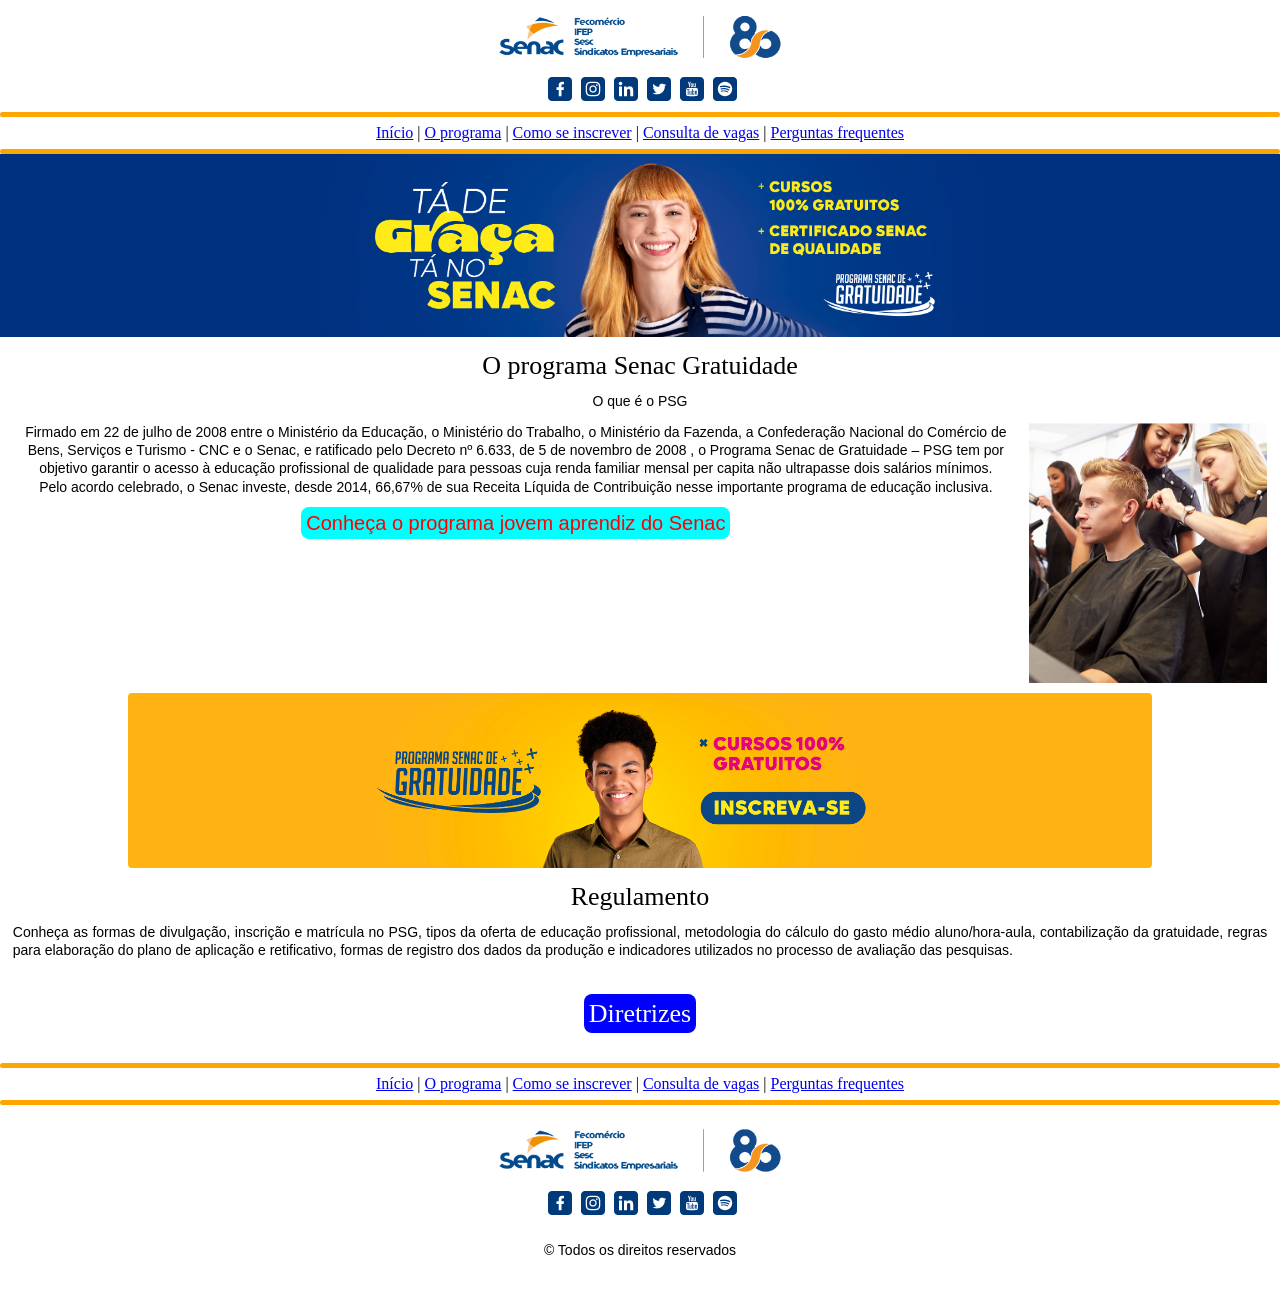
<file: pages/oprograma.html>
<!DOCTYPE html>
<html lang="pt-br">

<head>
    <title>Programa Senac Gratuidade</title>
    <meta charset="UTF-8" />
    <meta name="viewport" content="width=device-width, 
    initial-scale=1" />
    <link rel="stylesheet" type="text/css" href="../css/reset.css" />
    <link rel="stylesheet" type="text/css" href="../css/estilo.css" />
    <link rel="shortcut icon" type="image/x-icon" href="../img/favicon.ico" />
</head>

<body>
    <!-- Cabeçalho do sistema-->
    <p class="p1">
        <a href="../index.html">
            <img id="logoSenac" src="../img/logo_novo.png" alt="Logomarca Fecomércio, Sesc Senac"
                title="Logomarca Fecomércio, Sesc Senac" />
        </a>
    </p>
    <p class="p1">
        <a class="linkRedes" href="https://www.facebook.com/senacrsoficial" target="_blank">
            <img class="imgRedes" src="../img/icon_facebook.png" alt="Rede social Facebbok" 
            title="Rede social Facebbok"  />
        </a>
        <a class="linkRedes" href="https://www.instagram.com/senacrs/" target="_blank">
            <img class="imgRedes" src="../img/icon_instagram.png" alt="Rede social Instagram" 
            title="Rede social Instagram"  />
        </a>
        <a class="linkRedes" href="https://www.linkedin.com/school/senac-rs/posts/?feedView=all" target="_blank">
            <img class="imgRedes" src="../img/icon_linkedin.png" alt="Rede social Linkedin" 
            title="Rede social Linkedin" />
        </a>
        <a class="linkRedes" href="https://x.com/senacrs" target="_blank">
            <img class="imgRedes" src="../img/icon_twitter.png" alt="Rede social X" 
            title="Rede social X"  />
        </a>
        <a class="linkRedes" href="https://www.youtube.com/senacrsoficial" target="_blank">
            <img class="imgRedes" src="../img/icon_youtube.png" alt="Rede social Youtube" 
            title="Rede social Youtube"  />
        </a>
        <a class="linkRedes" href="https://bit.ly/spotifysenacrs" target="_blank">
            <img class="imgRedes" src="../img/icon_spotify.png" alt="Rede social Spotify" 
            title="Rede social Spotify"  />
        </a>
    </p>
    <hr class="hr1" />

    <!-- Menu do sistema-->
    <h1 class="h1">
        <a href="../index.html">Início</a> |
        <a href="./oprograma.html"> O programa</a> |
        <a href="./inscrever.html">Como se inscrever</a> |
        <a href="./consulta.html">Consulta de vagas</a> |
        <a href="./perguntas.html">Perguntas frequentes</a>
    </h1>
    <hr id="hr2"/>
    <img id="imgBanner" src="../img/banner_programa.jpg" alt="Banner do Senac gratuidade"
        title="Banner do programa Senac Gratuidade" />

        <h1 class="h2">O programa Senac Gratuidade</h1>
        <p class="pText">
        O que é o PSG
        </p>
        <p class="pText">
        <img id="imgAprendiz" src="../img/corte.png" />
        
            Firmado em 22 de julho de 2008 entre o Ministério da Educação, o Ministério do Trabalho, o Ministério da
            Fazenda, a Confederação Nacional do Comércio de Bens, Serviços e Turismo - CNC e o Senac, e ratificado pelo
            Decreto nº 6.633, de 5 de novembro de 2008 , o Programa Senac de Gratuidade – PSG tem por objetivo garantir
            o acesso à educação profissional de qualidade para pessoas cuja renda familiar mensal per capita não
            ultrapasse dois salários mínimos.
            <br />
            Pelo acordo celebrado, o Senac investe, desde 2014, 66,67% de sua Receita Líquida de Contribuição nesse
            importante programa de educação inclusiva.
        
        <br /><br />
        <a id="idAprendiz" href="https://www.senacrs.com.br/hotsite/jovemaprendiz/index.html" target="_blank">
            Conheça o programa jovem aprendiz do Senac</a>
    </p>
    <p class="p1">
        <img id="imgBannerPsg" src="../img/banner_cursos_novo.jpeg" alt="Banner cursos gratuitos"
            title="Banner cursos gratuitos" />
    </p>
    <h1 class="h2">Regulamento</h1>
    <p class="pJustify">
        Conheça as formas de divulgação, inscrição e matrícula no PSG, tipos da oferta de educação profissional,
        metodologia do cálculo do gasto médio aluno/hora-aula, contabilização da gratuidade, regras para elaboração do
        plano de aplicação e retificativo, formas de registro dos dados da produção e indicadores utilizados no processo
        de avaliação das pesquisas.
    </p>
    <br />
    <h2 class="h2">
        <a id="idDiretrizes" href="../pdf/diretrizes.pdf" target="_blank">Diretrizes</a>
    </h2>
    <br />

    <hr class="hr1" />
    <h2 class="h1">
        <a href="../index.html">Início</a> |
        <a href="./.oprograma.html"> O programa</a> |
        <a href="./inscrever.html">Como se inscrever</a> |
        <a href="./consulta.html">Consulta de vagas</a> |
        <a href="./perguntas.html">Perguntas frequentes</a>
    </h2>
    <hr class="hr1" />
    <p class="p1">
        <img id="logoSenac" src="../img/logo_novo.png" alt="Logomarca Senacrs" title="Logomarca Senacrs" />
    </p>
    <p class="p1">
        <a class="linkRedes" href="https://www.facebook.com/senacrsoficial" target="_blank">
            <img class="imgRedes" src="../img/icon_facebook.png" 
            alt="Rede social Facebbok" title="Rede social Facebbok"  />
        </a>
        <a class="linkRedes" href="https://www.instagram.com/senacrs/" target="_blank">
            <img class="imgRedes" src="../img/icon_instagram.png" 
            alt="Rede social Instagram" title="Rede social Instagram"  />
        </a>
        <a class="linkRedes" href="https://www.linkedin.com/school/senac-rs/posts/?feedView=all" target="_blank">
            <img class="imgRedes" src="../img/icon_linkedin.png" 
            alt="Rede social Linkedin" title="Rede social Linkedin"  />
        </a>
        <a class="linkRedes" href="https://x.com/senacrs" target="_blank">
            <img class="imgRedes" src="../img/icon_twitter.png" 
            alt="Rede social X" title="Rede social X" />
        </a>
        <a class="linkRedes" href="https://www.youtube.com/senacrsoficial" target="_blank">
            <img class="imgRedes" src="../img/icon_youtube.png" 
            alt="Rede social Youtube" title="Rede social Youtube"  />
        </a>
        <a class="linkRedes" href="https://bit.ly/spotifysenacrs" target="_blank">
            <img class="imgRedes" src="../img/icon_spotify.png" 
            alt="Rede social Spotify" title="Rede social Spotify"  />
        </a>
    </p>
    <p id="pDireitos">
        © Todos os direitos reservados
    </p>

    
</body>

</html>
</file>
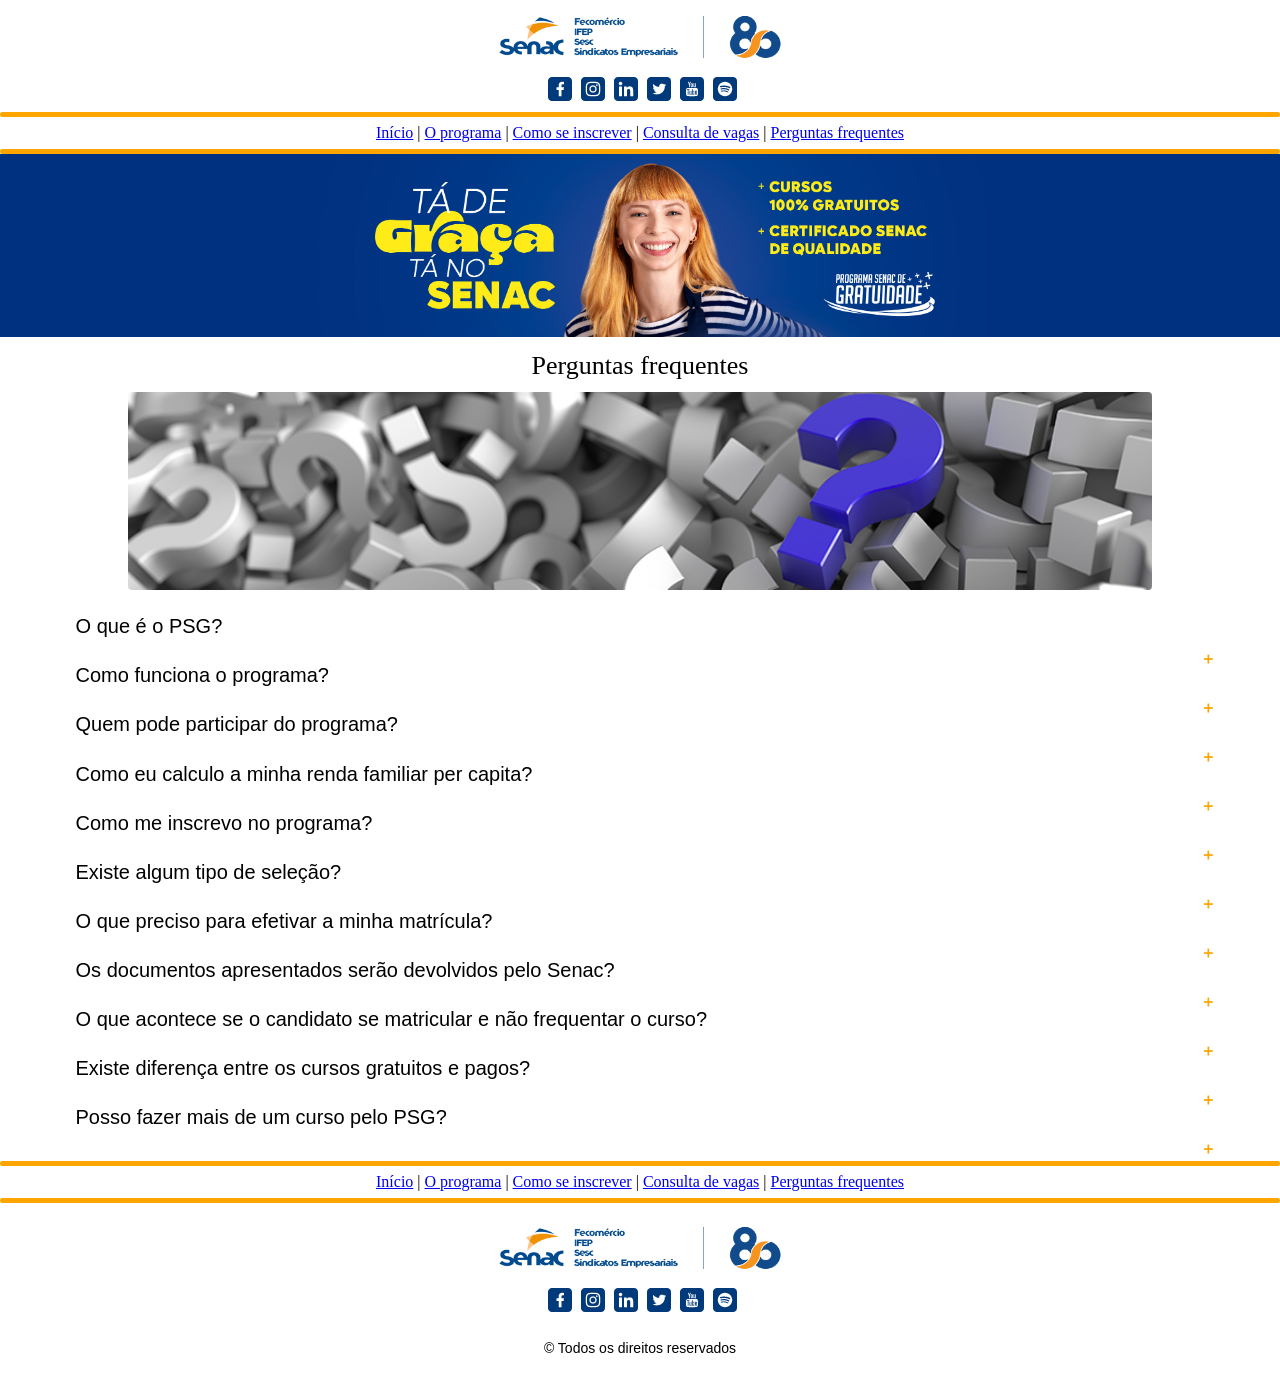
<file: pages/perguntas.html>
<!DOCTYPE html>
<html lang="pt-br">

<head>
    <title>Programa Senac Gratuidade</title>
    <meta charset="UTF-8" />
    <meta name="viewport" content="width=device-width, 
    initial-scale=1" />
    <link rel="stylesheet" type="text/css" href="../css/reset.css" />
    <link rel="stylesheet" type="text/css" href="../css/estilo.css" />
    <link rel="shortcut icon" type="image/x-icon" href="../img/favicon.ico" />
</head>

<body>
    <!-- Cabeçalho do sistema-->
    <p class="p1">
        <a href="../index.html">
            <img id="logoSenac" src="../img/logo_novo.png" alt="Logomarca Fecomércio, Sesc Senac"
                title="Logomarca Fecomércio, Sesc Senac" />
        </a>
    </p>
    <p class="p1">
        <a class="linkRedes" href="https://www.facebook.com/senacrsoficial" target="_blank">
            <img class="imgRedes" src="../img/icon_facebook.png" alt="Rede social Facebbok" 
            title="Rede social Facebbok"  />
        </a>
        <a class="linkRedes" href="https://www.instagram.com/senacrs/" target="_blank">
            <img class="imgRedes" src="../img/icon_instagram.png" alt="Rede social Instagram" 
            title="Rede social Instagram"  />
        </a>
        <a class="linkRedes" href="https://www.linkedin.com/school/senac-rs/posts/?feedView=all" target="_blank">
            <img class="imgRedes" src="../img/icon_linkedin.png" alt="Rede social Linkedin" 
            title="Rede social Linkedin" />
        </a>
        <a class="linkRedes" href="https://x.com/senacrs" target="_blank">
            <img class="imgRedes" src="../img/icon_twitter.png" alt="Rede social X" 
            title="Rede social X"  />
        </a>
        <a class="linkRedes" href="https://www.youtube.com/senacrsoficial" target="_blank">
            <img class="imgRedes" src="../img/icon_youtube.png" alt="Rede social Youtube" 
            title="Rede social Youtube"  />
        </a>
        <a class="linkRedes" href="https://bit.ly/spotifysenacrs" target="_blank">
            <img class="imgRedes" src="../img/icon_spotify.png" alt="Rede social Spotify" 
            title="Rede social Spotify"  />
        </a>
    </p>
    <hr class="hr1" />

    <!-- Menu do sistema-->
    <h1 class="h1">
        <a href="../index.html">Início</a> |
        <a href="./oprograma.html"> O programa</a> |
        <a href="./inscrever.html">Como se inscrever</a> |
        <a href="./consulta.html">Consulta de vagas</a> |
        <a href="./perguntas.html">Perguntas frequentes</a>
    </h1>
    <hr id="hr2"/>
    <img id="imgBanner" src="../img/banner_programa.jpg" alt="Banner do Senac gratuidade"
        title="Banner do programa Senac Gratuidade" />

    <h1 class="h2">Perguntas frequentes</h1>
    <p class="p1">
        <img id="imgBannerPerguntas" src="../img/faq.png" alt="Dúvidas" title="Dúvidas" />
    </p>

    <!--
    <h2 class="hLeft">O que é o PSG?</h2>
    <p class="pJustify">
        É sigla do Programa Senac de Gratuidade, uma ação da instituição para promover a inclusão social. O PSG foi
        operacionalizado, a partir de 2009, a partir de Acordo com o Governo Federal, para garantir a oferta de vagas
        gratuitas em cursos de educação profissional, da Formação Inicial ao Nível Técnico, com custo zero à população
        brasileira de baixa renda.
    </p>
    <h2 class="hLeft">Como funciona o programa?</h2>
    <p class="pJustify">
        Presente com ações em todo o Brasil, o Senac de cada estado divulga as vagas gratuitas para cursos presenciais e
        a distância. Os interessados fazem suas inscrições e são selecionados segundo a ordem cronológica de suas
        inscrições. O candidato selecionado apresenta a documentação pertinente durante o processo de matrícula, quando
        também é informado sobre o período de início das aulas. Aí é só começar a estudar e se preparar para uma
        carreira.
    </p>
    <h2 class="hLeft">Quem pode participar do programa?</h2>
    <p class="pJustify">
        O PSG foi criado para atender à população de baixa renda, isto é, pessoas com renda familiar mensal por pessoa
        inferior a dois salários mínimos (salário mínimo federal). Os candidatos a essas vagas devem ser alunos que
        estejam cursando, ou já tenham concluído, a educação básica e trabalhadores empregados ou desempregados. É
        importante dizer que os que atenderem as duas condições - aluno e trabalhador - terão prioridade. Essas
        condições são válidas para os cursos de formação inicial e continuada e para os cursos técnicos. Já a oferta de
        aprendizagem profissional comercial possui condições específicas determinadas pela Lei da Aprendizagem (Lei
        10.097/2000).
    </p>
    <h2 class="hLeft">Como eu calculo a minha renda familiar per capita?</h2>
    <p class="pJustify">
        Primeiramente, é preciso calcular a renda bruta de todos os membros de sua família. Por exemplo, somando todos
        os salários e dividindo esse total por todos os componentes que dividem a mesma moradia. Se a média for até dois
        salários mínimos federais, você poderá concorrer a uma vaga no PSG. Lembrando que entende-se por grupo familiar,
        além do próprio candidato, o conjunto de pessoas que residam na mesma moradia que o candidato que,
        cumulativamente, usufruam da renda bruta mensal familiar e tenham com o candidato algum dos seguintes graus de
        parentesco: pai, padrasto, mãe, madrasta, cônjuge, companheiro(a), filho(a), enteado(a), irmão(ã) ou avô(ó).
        Qualquer dúvida, acesse a calculadora de renda per capita na página principal deste site.
    </p>
    <h2 class="hLeft">Como me inscrevo no programa?</h2>
    <p class="pJustify">
        Entre em contato com o Senac da sua região, verifique a programação em oferta, escolha o curso, o turno e o
        endereço mais convenientes para você.
    </p>
    <h2 class="hLeft">Existe algum tipo de seleção?</h2>
    <p class="pJustify">
        Sim. O candidato deve apresentar toda a documentão exigida para a sua matrícula. A ausência de qualquer dos
        documentos será impeditivo para sua participação. Os requisitos básicos para cadastramento são:
    <ul class="ulPerguntas">
        <li class="liPerguntas">
            Possuir renda familiar per capita de até 2 salários mínimos federais
        </li>
        <li class="liPerguntas">
            Possuir CPF
        </li>
        <li class="liPerguntas">
            Possuir documentos que comprovem o atendimento aos requisitos de acesso estabelecidos para os cursos e as
            informações prestadas no ato do cadastramento
        </li>
        <li class="liPerguntas">
            Ser aluno, que esteja cursando ou já tenha concluído a educação básica e trabalhador (empregado ou
            desempregado), priorizando-se aqueles que satisfizerem as duas condições: aluno e trabalhador.
        </li>
    </ul>
    </p>
    <h2 class="hLeft">O que preciso para efetivar a minha matrícula</h2>
    <p class="pJustify">
        Para efetivar a Matrícula, o candidato terá de atender aos requisitos do PSG e do curso escolhido.
    <ol class="olPerguntas">
        <li class="liPerguntas">
            No ato da matrícula, o Departamento Regional deverá conferir e recolher a documentação necessária informada
            no processo de inscrição, sendo indispensável a apresentação do Cadastro de Pessoa Física (CPF) e respectivo
            número, e demais documentos de acordo com pré-requisitos do curso.
        </li>
        <li class="liPerguntas">
            Para os cursos do tipo Aperfeiçoamento, será necessário que o candidato apresente:
        </li>
        <ol id="olPerguntasSub">
            <li class="liPerguntas">
                Certificado de curso de Qualificação Profissional, ou
            </li>
            <li class="liPerguntas">
                Registro de ocupação em Carteira de Trabalho Profissional, ou
            </li>
            <li class="liPerguntas">
                Declaração da empresa empregadora, ou
            </li>
            <li class="liPerguntas">
                Autodeclaração de trabalho/experiência profissional.
            </li>
        </ol>
        <li class="liPerguntas">
            Na efetivação da matrícula, além de apresentar documentos e atender aos requisitos do curso, o aluno – ou o
            seu responsável legal – assinará a “Autodeclaração de renda” e o “Termo de Compromisso” com a definição das
            regras a serem cumpridas. Na oferta dos cursos de Formação Inicial e Continuada pela Rede EAD, o candidato
            deverá preencher os formulários com as informações dos documentos solicitados e dar “aceite” durante a
            inscrição, o que implicará em responsabilidade direta sobre as informações preenchidas nos documentos.
            Quando o candidato preencher e der o “aceite”, comprovando o atendimento a todos os documentos exigidos, a
            matrícula será processada e o candidato avisado da sua efetivação por meio do e-mail informado.
        </li>
    </ol>
    </p>
    <h2 class="hLeft">Os documentos apresentados serão devolvidos pelo Senac?</h2>
    <p class="pJustify">
        Após análise da documentação (etapa de triagem e matrícula), os originais, exceto da documentação comprobatória
        de escolaridade, serão devolvidos aos candidatos.
    </p>
    <h2 class="hLeft">
        O que acontece se o candidato se matricular e não frequentar o curso para o qual foi classificado?
    </h2>
    <p class="pJustify">
        No ato da matrícula, o candidato - ou o seu responsável legal - assinará um termo de compromisso, no qual estão
        definidas as regras a serem cumpridas, bem como as consequências previstas para os casos de desistência sem
        justificativa. O aluno que abandonar o curso, por exemplo, poderá ter a matrícula cancelada e poderá ser
        impedido de fazer nova solicitação de vaga no PSG no mesmo exercício.
    </p>
    <h2 class="hLeft">
        Existe diferença entre os cursos gratuitos do PSG e os cursos pagos?
    </h2>
    <p class="pJustify">
        A qualidade sempre está presente nos programas educacionais do Senac, seja em cursos pagos ou nos gratuitos.
        Será o mesmo conteúdo, a mesma carga horária e o mesmo material didático.
    </p>
    <h2 class="hLeft">Posso fazer mais de um curso pelo PSG?</h2>
    <p class="pJustify">
        Certamente. No Senac o aluno pode ir cada vez mais longe em sua carreira, planejando hoje o que deseja trilhar
        na sua profissão. Além disso, no mesmo período é possível participar de um segundo curso desde que em turnos
        diferentes.
    </p>
-->
    <!--Código novo-->
    <section class="sectionBloco">

        <!-- Cada conjunto usa <details> para abrir/fechar -->
        
        <details class="detalhesBloco">
          <summary><h2 class="hLeft">O que é o PSG?</h2></summary>
          <p class="pJustify">
            É sigla do Programa Senac de Gratuidade, uma ação da instituição para promover a inclusão social. O PSG foi operacionalizado, a partir de 2009, em acordo com o Governo Federal, para garantir a oferta de vagas gratuitas em cursos de educação profissional com custo zero à população brasileira de baixa renda.
          </p>
        </details>
  
        <details class="detalhesBloco">
          <summary><h2 class="hLeft">Como funciona o programa?</h2></summary>
          <p class="pJustify">
            Presente em todo o Brasil, o Senac de cada estado divulga as vagas gratuitas para cursos presenciais e a distância. Os interessados fazem suas inscrições e são selecionados segundo a ordem cronológica das inscrições.
          </p>
        </details>
  
        <details class="detalhesBloco">
          <summary><h2 class="hLeft">Quem pode participar do programa?</h2></summary>
          <p class="pJustify">
            O PSG foi criado para atender à população de baixa renda, isto é, pessoas com renda familiar mensal por pessoa inferior a dois salários mínimos. Os candidatos devem ser alunos da educação básica e trabalhadores empregados ou desempregados.
          </p>
        </details>
  
        <details class="detalhesBloco">
          <summary><h2 class="hLeft">Como eu calculo a minha renda familiar per capita?</h2></summary>
          <p class="pJustify">
            Some todos os salários da família e divida pelo número de pessoas que moram na mesma casa. Se a média for até dois salários mínimos federais, você poderá concorrer a uma vaga no PSG.
          </p>
        </details>
  
        <details class="detalhesBloco">
          <summary><h2 class="hLeft">Como me inscrevo no programa?</h2></summary>
          <p class="pJustify">
            Entre em contato com o Senac da sua região, verifique a programação em oferta, escolha o curso, o turno e o endereço mais convenientes para você.
          </p>
        </details>
  
        <details class="detalhesBloco">
          <summary><h2 class="hLeft">Existe algum tipo de seleção?</h2></summary>
          <p class="pJustify">
            Sim. O candidato deve apresentar toda a documentação exigida para a matrícula. A ausência de qualquer documento impede a participação.
          </p>
          <ul class="ulPerguntas">
            <li class="liPerguntas">Possuir renda familiar per capita de até 2 salários mínimos</li>
            <li class="liPerguntas">Possuir CPF</li>
            <li class="liPerguntas">Comprovar atendimento aos requisitos do curso</li>
            <li class="liPerguntas">Ser aluno e/ou trabalhador (empregado ou desempregado)</li>
          </ul>
        </details>
  
        <details class="detalhesBloco">
          <summary><h2 class="hLeft">O que preciso para efetivar a minha matrícula?</h2></summary>
          <p class="pJustify">
            Para efetivar a matrícula, o candidato deve atender aos requisitos do PSG e do curso escolhido.
          </p>
          <ol class="olPerguntas">
            <li class="liPerguntas">Apresentar CPF e demais documentos exigidos.</li>
            <li class="liPerguntas">Para cursos de Aperfeiçoamento, apresentar:
              <ol id="olPerguntasSub">
                <li class="liPerguntas">Certificado de Qualificação Profissional, ou</li>
                <li class="liPerguntas">Registro em Carteira de Trabalho, ou</li>
                <li class="liPerguntas">Declaração da empresa empregadora, ou</li>
                <li class="liPerguntas">Autodeclaração de experiência profissional.</li>
              </ol>
            </li>
            <li class="liPerguntas">Assinar Autodeclaração de renda e Termo de Compromisso.</li>
          </ol>
        </details>
  
        <details class="detalhesBloco">
          <summary><h2 class="hLeft">Os documentos apresentados serão devolvidos pelo Senac?</h2></summary>
          <p class="pJustify">
            Após análise, os originais, exceto os de escolaridade, serão devolvidos aos candidatos.
          </p>
        </details>
  
        <details class="detalhesBloco">
          <summary><h2 class="hLeft">O que acontece se o candidato se matricular e não frequentar o curso?</h2></summary>
          <p class="pJustify">
            O candidato assina um termo de compromisso. Se abandonar o curso sem justificativa, poderá ter matrícula cancelada e ser impedido de nova inscrição no mesmo exercício.
          </p>
        </details>
  
        <details class="detalhesBloco">
          <summary><h2 class="hLeft">Existe diferença entre os cursos gratuitos e pagos?</h2></summary>
          <p class="pJustify">
            Não. Ambos possuem o mesmo conteúdo, carga horária e material didático.
          </p>
        </details>
  
        <details class="detalhesBloco">
          <summary><h2 class="hLeft">Posso fazer mais de um curso pelo PSG?</h2></summary>
          <p class="pJustify">
            Sim, desde que em turnos diferentes.
          </p>
        </details>
  
      </section>

    <hr class="hr1" />
    <h2 class="h1">
        <a href="../index.html">Início</a> |
        <a href="./oprograma.html"> O programa</a> |
        <a href="./inscrever.html">Como se inscrever</a> |
        <a href="./consulta.html">Consulta de vagas</a> |
        <a href="./perguntas.html">Perguntas frequentes</a>
    </h2>
    <hr class="hr1" />
    <p class="p1">
        <img id="logoSenac" src="../img/logo_novo.png" alt="Logomarca Senacrs" title="Logomarca Senacrs" />
    </p>
    <p class="p1">
        <a class="linkRedes" href="https://www.facebook.com/senacrsoficial" target="_blank">
            <img class="imgRedes" src="../img/icon_facebook.png" 
            alt="Rede social Facebbok" title="Rede social Facebbok"  />
        </a>
        <a class="linkRedes" href="https://www.instagram.com/senacrs/" target="_blank">
            <img class="imgRedes" src="../img/icon_instagram.png" 
            alt="Rede social Instagram" title="Rede social Instagram"  />
        </a>
        <a class="linkRedes" href="https://www.linkedin.com/school/senac-rs/posts/?feedView=all" target="_blank">
            <img class="imgRedes" src="../img/icon_linkedin.png" 
            alt="Rede social Linkedin" title="Rede social Linkedin"  />
        </a>
        <a class="linkRedes" href="https://x.com/senacrs" target="_blank">
            <img class="imgRedes" src="../img/icon_twitter.png" 
            alt="Rede social X" title="Rede social X" />
        </a>
        <a class="linkRedes" href="https://www.youtube.com/senacrsoficial" target="_blank">
            <img class="imgRedes" src="../img/icon_youtube.png" 
            alt="Rede social Youtube" title="Rede social Youtube"  />
        </a>
        <a class="linkRedes" href="https://bit.ly/spotifysenacrs" target="_blank">
            <img class="imgRedes" src="../img/icon_spotify.png" 
            alt="Rede social Spotify" title="Rede social Spotify"  />
        </a>
    </p>
    <p id="pDireitos">
        © Todos os direitos reservados
    </p>
</body>

</html>
</file>
<file: css/estilo.css>
/*
body{
    background-image: url("../img/card_cursos_gratuitos.jpeg");
}
*/
.p1, .h1{
    text-align: center;
   
}
.linkRedes{
    text-decoration: none;
    /*Para retirar o sublinhado dos links */
}
.imgRedes{
    margin-left: 5px;    
}
.hr1, #hr2{
    background-color: #ffa500;/* cor de fundo*/
    height: 5px;/* tamanho do objeto na altura*/
    border-radius: 4px;/*Arredondar as bordas*/
    border: none;/*Retirar a borda*/
}
#hr2{
    margin-bottom: 0;
}
#logoSenac{
    width: 300px;
    height: auto;
}
#imgBanner{
    width: 100%;
    height: auto;
}
.h2{
    text-align: center;
    font-family: Arial black;
    font-size: 26px;
    margin-top: 1%;
    margin-bottom: 1%;
}
.pText, .pJustify{
    font-family: Arial, Helvetica, sans-serif;
    font-size: 14px;
    margin-top: 1%;
    margin-bottom: 1%;
    margin-left: 1%;
    margin-right: 1%;
    line-height: 130%;
}
.pText{
    text-align: center;
}
.pJustify{
    text-align: justify;
}
#imgBannerPsg{
    width: 80%;
    height: auto;
    border-radius: 4px;
}
#iframeYoutube{
    width: 560px;
    height: 315px;
}
#pDireitos{
    text-align: center;
    font-family: Arial, Helvetica, sans-serif;
    font-size: 14px;
    margin-top: 2%;
    margin-bottom: 3%;
}
/* Formatação extra da página oprograma.html */
#imgAprendiz{
    width: 19%;
    height: auto;
    float: right; /* alinha o conteúdo a direita da imagem*/
    margin-left: 10px;
    margin-bottom: 10px;
}
#idAprendiz{
    font-size: 20px;
    font-family: Arial, Helvetica, sans-serif;
    color: red;
    text-decoration: none;
    background-color: aqua;
    padding: 5px;
    margin: 8px;
    border-radius: 8px;
}
#idAprendiz:hover{
    background-color: blue;
    color: white;    
}
#idDiretrizes{
    background-color: blue;
    color: white;
    text-decoration: none;
    padding: 5px;
    border-radius: 8px;   
}
#idDiretrizes:hover{
    background-color: red;
}
/* Formatação adicional na página inscrever.html*/
#imgBannerInscricao{
    width: 80%;
    height: auto;
    border-radius: 4px;
}
#iframeMaps{
    width: 600px;
    height: 450px;
    border: 0;
}
/* Formatação adicional na página perguntas.html*/
#imgBannerPerguntas{
    width: 80%;
    height: auto;
    border-radius: 4px;
}
.hLeft{
    text-align: left;
    font-family: Arial, Helvetica, sans-serif;
    font-size: 20px;
    margin-top: 1%;
    margin-bottom: 1%;
    margin-left: 1%;
    margin-right: 1%;
    line-height: 130%;
}
.ulPerguntas{
    list-style-type: square;
}
.liPerguntas{
    font-family: Arial, Helvetica, sans-serif;
    font-size: 14px;
    margin-top: 1%;
    margin-bottom: 1%;
    margin-left: 5%;
    margin-right: 5%;
    line-height: 130%;
}
.olPerguntas{
    list-style-type: lower-alpha;
}
#olPerguntasSub{
    list-style-type: upper-roman;
    margin-left: 2%;
}
/* Código para deixar as perguntas de forma mais interativa */
/* Define o espaçamento geral da seção de perguntas */
.sectionBloco {
    margin: 20px 5%; /* adiciona margens laterais e verticais */
}

/* Define cada grupo de pergunta + resposta */
details.detalhesBloco {
    margin-bottom: 10px; /* espaço entre as perguntas */
}

/* Remove o marcador padrão do elemento summary */
details.detalhesBloco summary::-webkit-details-marker {
    display: none; /* esconde o triângulo padrão */
}

/* Transforma o título da pergunta em área clicável */
details.detalhesBloco summary {
    list-style: none; /* remove marcador */
    cursor: pointer; /* mostra que é clicável */
}

/* Adiciona um ícone de + à direita da pergunta */
details.detalhesBloco summary::after {
    content: "＋"; /* símbolo de mais */
    float: right; /* alinha à direita */
    font-weight: bold;
    color: #ffa500; /* mesma cor laranja do tema */
    transition: transform 0.2s; /* animação suave */
}

/* Quando a pergunta estiver aberta, troca o ícone para - */
details.detalhesBloco[open] summary::after {
    content: "－"; /* símbolo de menos */
}

/* Animação de aparecimento da resposta */
details.detalhesBloco[open] > *:not(summary) {
    animation: fadeIn 0.3s ease; /* usa animação abaixo */
}

/* Define a animação para o efeito de fade (aparecimento suave) */
@keyframes fadeIn {
    from {
        opacity: 0; /* começa invisível */
        transform: translateY(-5px); /* levemente acima */
    }
    to {
        opacity: 1; /* totalmente visível */
        transform: translateY(0); /* posição normal */
    }
}
/* Novas formatações por conta das mudanças no layout, utilizando DIV na página index*/
#plink{
    text-align: right;
    margin-top: 5%;
    margin-bottom: 5%;
    margin-right: 10%;
}
#pCabecalhoMeio{
    text-align: center;
    margin-top: 5%;
    margin-bottom: 5%;
    font-family: arial black;
    font-size: 24px;
}
@media all and (max-width: 600px){
    #plink{
        text-align: center;
        margin-top: 5%;
        margin-bottom: 5%;
        margin-left: 10%;
    }
    #iframeYoutube{
        width: 100%;
    }
    #imgBannerPsg{
        width: 100%;
        height: auto;
    }
}
@media all and (max-width: 420px){
    #iframeYoutube{
        width: 100%;
        height: auto;
    }
}
</file>
<file: css/layout.css>
#corpo{
    width: 100%;
    height: auto;
    margin: 0 auto; /* Para centralizar os objetos dentro da div*/
}
#cabecalho{
    width: 100%;
    height: auto;
    margin: 0 auto;
    display: flex;
    
}
#cabecalhoEsq, #cabecalhoMeio, #cabecalhoDir{
    width: 33.33%;
    height: auto;
    margin-top: 1%;
    margin-bottom: 1%;
    
}
#cabecalhoDir{
    display: block;
    
}
#divMenu, #divMeio, #divMeioSuperior{
    width: 100%;
    height: auto;
}
#divMeioSuperior{
    margin: 0;
}
#divMeioCentro{
    width: 90%;
    height: auto;
    margin: 0 auto;
}
#divMenuFooter, #divFooter{
    width: 100%;
    height: auto;
}

@media all and (max-width: 850px){
    #cabecalhoEsq{
        width: 50%;
        height: auto;
    }
    #cabecalhoMeio{
        display: none;
    }
    #cabecalhoDir{
        width: 50%;
        height: auto;
        margin-top: 2%;
        margin-bottom: 1%;
    }
}
@media all and (max-width: 600px){
    #cabecalho{
        width: 100%;
        height: auto;
        margin: 0 auto;
        display: block;
    }
    #cabecalhoEsq, #cabecalhoDir{
        width: 100%;
        height: auto;
            
        
    }
}
</file>
<file: css/layout2.css>
main{
    width: 100%;
    height: auto;
    margin: 0 auto;    
}
header{
    width: 100%;
    height: auto;
}
#cabecalho{
    width: 100%;
    height: auto;
    margin: 0 auto;
    display: flex;
}
#cabecalhoEsq, #cabecalhoMeio, #cabecalhoDir{
    width: 33.33%;
    height: auto;
    margin-top: 1%;
    margin-bottom: 1%;
    background-color: aqua;
}
#cabecalhoDir{
    display: block;
}
#navSup{
    width: 100%;
    height: auto;
}
#sectionMeio{
    width: 100%;
    height: auto;
}
#articleBannerSup{
    width: 100%;
    height: auto;
    margin: 0;
}
#articleInformcoesSup{
    width: 95%;
    height: auto;
    margin-top: 1%;
    margin-bottom: 1%;
}
#articleBannerPsg{
    width: 100%;
    height: auto;
    margin: 0;
}
.articleCursos{
    width: 100%;
    height: auto;
    margin: 0;
}
.divTextCursos{
    width: 95%;
    height: auto;
    margin-top: 1%;
    margin-bottom: 1%;
}
.divCardCursos{
    width: 100%;
    height: auto;
    margin: 0 auto;
    justify-content: center;
    display: flex;
    flex-wrap: wrap;
}
.divCursos{
    /* width: 33.33%; */
    height: auto;
}
</file>
<file: css/tcursos.css>
table{
    width: 100%;
    height: auto;
}

.tdHeaderFooter{
    text-align: center;
    font-family: Arial, Helvetica, sans-serif;
    font-size: 20px;
    padding-top: 3%;
    padding-bottom: 1%;
    color: white;
    background-color: black;
}

.tdHeadCont1, .tdHeadCont2{
    width: 33.33%;
    vertical-align: middle;
    text-align: center;
}

.tdHeadCont1{
    background-color: #c0c0c0;
}

.tdHeadCont2{
    background-color: #dcdcdc;
}

.imgTabela{
    width: 300px;
    height: auto;
}

#divTabela{
    width: 100%;
    overflow-x: auto;
}
</file>
